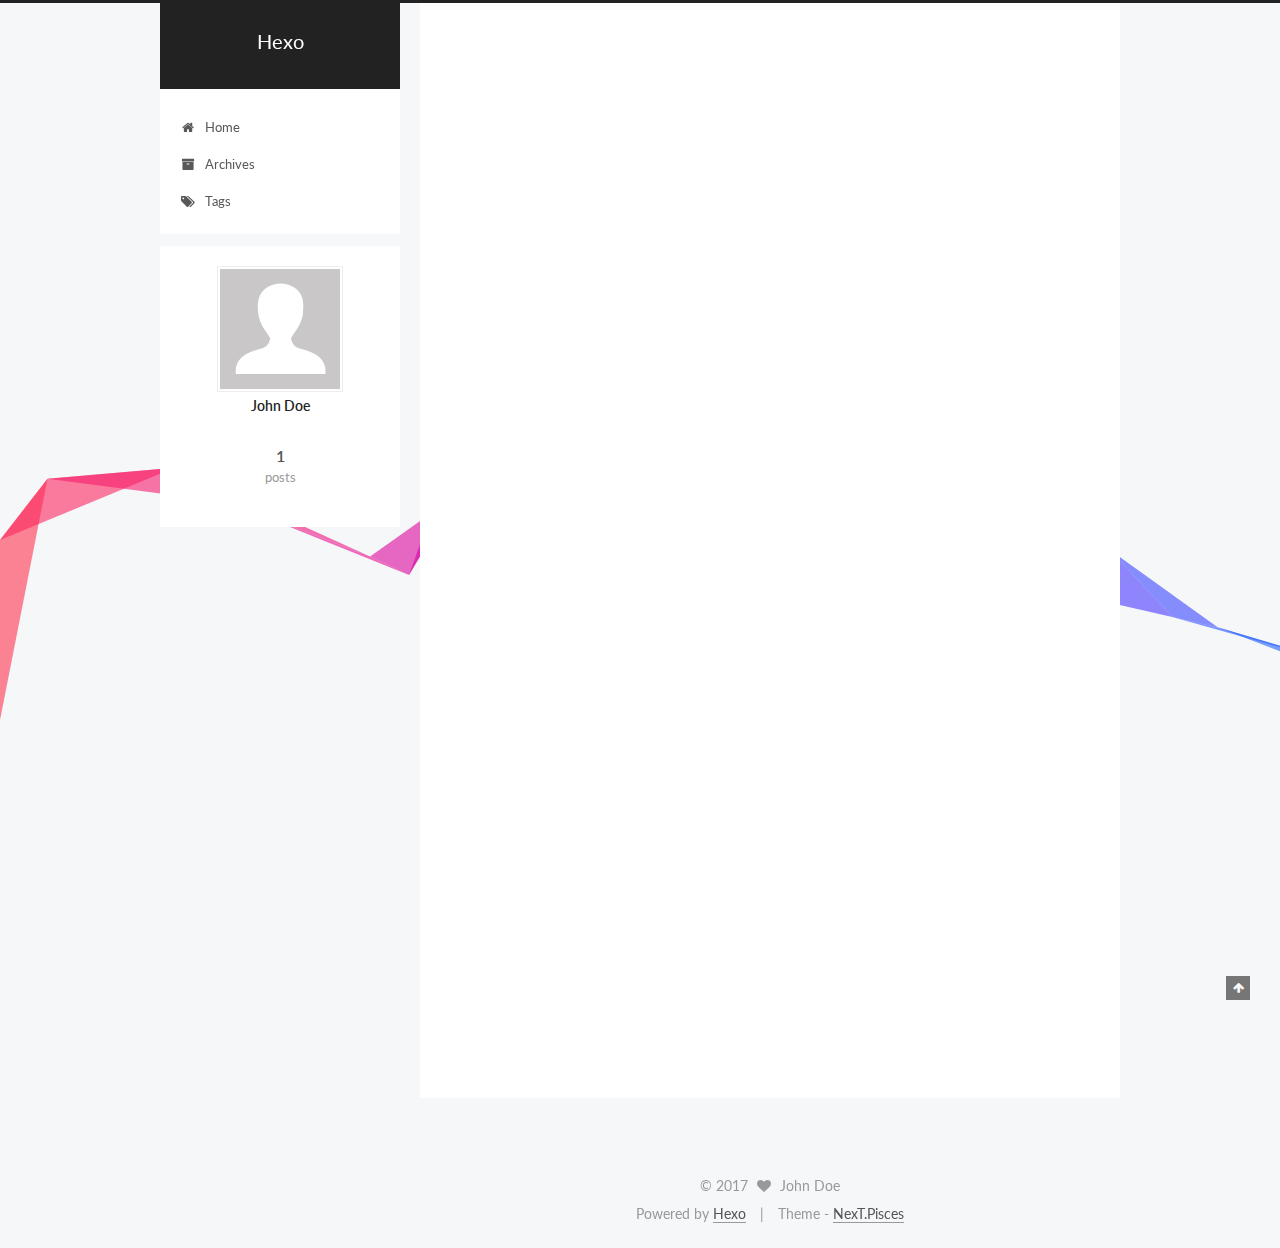
<file: index.html>
<!doctype html>



  


<html class="theme-next pisces use-motion" lang="">
<head>
  <meta charset="UTF-8"/>
<meta http-equiv="X-UA-Compatible" content="IE=edge" />
<meta name="viewport" content="width=device-width, initial-scale=1, maximum-scale=1"/>



<meta http-equiv="Cache-Control" content="no-transform" />
<meta http-equiv="Cache-Control" content="no-siteapp" />















  
  
  <link href="/lib/fancybox/source/jquery.fancybox.css?v=2.1.5" rel="stylesheet" type="text/css" />




  
  
  
  

  
    
    
  

  

  

  

  

  
    
    
    <link href="//fonts.googleapis.com/css?family=Lato:300,300italic,400,400italic,700,700italic&subset=latin,latin-ext" rel="stylesheet" type="text/css">
  






<link href="/lib/font-awesome/css/font-awesome.min.css?v=4.6.2" rel="stylesheet" type="text/css" />

<link href="/css/main.css?v=5.1.0" rel="stylesheet" type="text/css" />


  <meta name="keywords" content="Hexo, NexT" />








  <link rel="shortcut icon" type="image/x-icon" href="/favicon.ico?v=5.1.0" />






<meta property="og:type" content="website">
<meta property="og:title" content="Hexo">
<meta property="og:url" content="http://yoursite.com/index.html">
<meta property="og:site_name" content="Hexo">
<meta name="twitter:card" content="summary">
<meta name="twitter:title" content="Hexo">



<script type="text/javascript" id="hexo.configurations">
  var NexT = window.NexT || {};
  var CONFIG = {
    root: '/',
    scheme: 'Pisces',
    sidebar: {"position":"left","display":"post","offset":12,"offset_float":0,"b2t":false,"scrollpercent":false},
    fancybox: true,
    motion: true,
    duoshuo: {
      userId: '0',
      author: 'Author'
    },
    algolia: {
      applicationID: '',
      apiKey: '',
      indexName: '',
      hits: {"per_page":10},
      labels: {"input_placeholder":"Search for Posts","hits_empty":"We didn't find any results for the search: ${query}","hits_stats":"${hits} results found in ${time} ms"}
    }
  };
</script>



  <link rel="canonical" href="http://yoursite.com/"/>





  <title> Hexo </title>
</head>

<body itemscope itemtype="http://schema.org/WebPage" lang="">

  














  
  
    
  

  <div class="container sidebar-position-left 
   page-home 
 ">
    <div class="headband"></div>

    <header id="header" class="header" itemscope itemtype="http://schema.org/WPHeader">
      <div class="header-inner"><div class="site-brand-wrapper">
  <div class="site-meta ">
    

    <div class="custom-logo-site-title">
      <a href="/"  class="brand" rel="start">
        <span class="logo-line-before"><i></i></span>
        <span class="site-title">Hexo</span>
        <span class="logo-line-after"><i></i></span>
      </a>
    </div>
      
        <p class="site-subtitle"></p>
      
  </div>

  <div class="site-nav-toggle">
    <button>
      <span class="btn-bar"></span>
      <span class="btn-bar"></span>
      <span class="btn-bar"></span>
    </button>
  </div>
</div>

<nav class="site-nav">
  

  
    <ul id="menu" class="menu">
      
        
        <li class="menu-item menu-item-home">
          <a href="/" rel="section">
            
              <i class="menu-item-icon fa fa-fw fa-home"></i> <br />
            
            Home
          </a>
        </li>
      
        
        <li class="menu-item menu-item-archives">
          <a href="/archives" rel="section">
            
              <i class="menu-item-icon fa fa-fw fa-archive"></i> <br />
            
            Archives
          </a>
        </li>
      
        
        <li class="menu-item menu-item-tags">
          <a href="/tags" rel="section">
            
              <i class="menu-item-icon fa fa-fw fa-tags"></i> <br />
            
            Tags
          </a>
        </li>
      

      
    </ul>
  

  
</nav>



 </div>
    </header>

    <main id="main" class="main">
      <div class="main-inner">
        <div class="content-wrap">
          <div id="content" class="content">
            
  <section id="posts" class="posts-expand">
    
      

  

  
  
  

  <article class="post post-type-normal " itemscope itemtype="http://schema.org/Article">
    <link itemprop="mainEntityOfPage" href="http://yoursite.com/2017/04/12/hello-world/">

    <span hidden itemprop="author" itemscope itemtype="http://schema.org/Person">
      <meta itemprop="name" content="John Doe">
      <meta itemprop="description" content="">
      <meta itemprop="image" content="/images/avatar.gif">
    </span>

    <span hidden itemprop="publisher" itemscope itemtype="http://schema.org/Organization">
      <meta itemprop="name" content="Hexo">
    </span>

    
      <header class="post-header">

        
        
          <h1 class="post-title" itemprop="name headline">
            
            
              
                
                <a class="post-title-link" href="/2017/04/12/hello-world/" itemprop="url">
                  Hello World
                </a>
              
            
          </h1>
        

        <div class="post-meta">
          <span class="post-time">
            
              <span class="post-meta-item-icon">
                <i class="fa fa-calendar-o"></i>
              </span>
              
                <span class="post-meta-item-text">Posted on</span>
              
              <time title="Post created" itemprop="dateCreated datePublished" datetime="2017-04-12T09:07:16+08:00">
                2017-04-12
              </time>
            

            

            
          </span>

          

          
            
          

          
          

          

          

          

        </div>
      </header>
    


    <div class="post-body" itemprop="articleBody">

      
      

      
        
          
            <p>Welcome to <a href="https://hexo.io/" target="_blank" rel="external">Hexo</a>! This is your very first post. Check <a href="https://hexo.io/docs/" target="_blank" rel="external">documentation</a> for more info. If you get any problems when using Hexo, you can find the answer in <a href="https://hexo.io/docs/troubleshooting.html" target="_blank" rel="external">troubleshooting</a> or you can ask me on <a href="https://github.com/hexojs/hexo/issues" target="_blank" rel="external">GitHub</a>.</p>
<h2 id="Quick-Start"><a href="#Quick-Start" class="headerlink" title="Quick Start"></a>Quick Start</h2><h3 id="Create-a-new-post"><a href="#Create-a-new-post" class="headerlink" title="Create a new post"></a>Create a new post</h3><figure class="highlight bash"><table><tr><td class="gutter"><pre><div class="line">1</div></pre></td><td class="code"><pre><div class="line">$ hexo new <span class="string">"My New Post"</span></div></pre></td></tr></table></figure>
<p>More info: <a href="https://hexo.io/docs/writing.html" target="_blank" rel="external">Writing</a></p>
<h3 id="Run-server"><a href="#Run-server" class="headerlink" title="Run server"></a>Run server</h3><figure class="highlight bash"><table><tr><td class="gutter"><pre><div class="line">1</div></pre></td><td class="code"><pre><div class="line">$ hexo server</div></pre></td></tr></table></figure>
<p>More info: <a href="https://hexo.io/docs/server.html" target="_blank" rel="external">Server</a></p>
<h3 id="Generate-static-files"><a href="#Generate-static-files" class="headerlink" title="Generate static files"></a>Generate static files</h3><figure class="highlight bash"><table><tr><td class="gutter"><pre><div class="line">1</div></pre></td><td class="code"><pre><div class="line">$ hexo generate</div></pre></td></tr></table></figure>
<p>More info: <a href="https://hexo.io/docs/generating.html" target="_blank" rel="external">Generating</a></p>
<h3 id="Deploy-to-remote-sites"><a href="#Deploy-to-remote-sites" class="headerlink" title="Deploy to remote sites"></a>Deploy to remote sites</h3><figure class="highlight bash"><table><tr><td class="gutter"><pre><div class="line">1</div></pre></td><td class="code"><pre><div class="line">$ hexo deploy</div></pre></td></tr></table></figure>
<p>More info: <a href="https://hexo.io/docs/deployment.html" target="_blank" rel="external">Deployment</a></p>

          
        
      
    </div>

    <div>
      
    </div>

    <div>
      
    </div>

    <div>
      
    </div>

    <footer class="post-footer">
      

      

      

      
      
        <div class="post-eof"></div>
      
    </footer>
  </article>


    
  </section>

  


          </div>
          


          

        </div>
        
          
  
  <div class="sidebar-toggle">
    <div class="sidebar-toggle-line-wrap">
      <span class="sidebar-toggle-line sidebar-toggle-line-first"></span>
      <span class="sidebar-toggle-line sidebar-toggle-line-middle"></span>
      <span class="sidebar-toggle-line sidebar-toggle-line-last"></span>
    </div>
  </div>

  <aside id="sidebar" class="sidebar">
    <div class="sidebar-inner">

      

      

      <section class="site-overview sidebar-panel sidebar-panel-active">
        <div class="site-author motion-element" itemprop="author" itemscope itemtype="http://schema.org/Person">
          <img class="site-author-image" itemprop="image"
               src="/images/avatar.gif"
               alt="John Doe" />
          <p class="site-author-name" itemprop="name">John Doe</p>
           
              <p class="site-description motion-element" itemprop="description"></p>
          
        </div>
        <nav class="site-state motion-element">

          
            <div class="site-state-item site-state-posts">
              <a href="/archives">
                <span class="site-state-item-count">1</span>
                <span class="site-state-item-name">posts</span>
              </a>
            </div>
          

          

          

        </nav>

        

        <div class="links-of-author motion-element">
          
        </div>

        
        

        
        

        


      </section>

      

      

    </div>
  </aside>


        
      </div>
    </main>

    <footer id="footer" class="footer">
      <div class="footer-inner">
        <div class="copyright" >
  
  &copy; 
  <span itemprop="copyrightYear">2017</span>
  <span class="with-love">
    <i class="fa fa-heart"></i>
  </span>
  <span class="author" itemprop="copyrightHolder">John Doe</span>
</div>


<div class="powered-by">
  Powered by <a class="theme-link" href="https://hexo.io">Hexo</a>
</div>

<div class="theme-info">
  Theme -
  <a class="theme-link" href="https://github.com/iissnan/hexo-theme-next">
    NexT.Pisces
  </a>
</div>


        

        
      </div>
    </footer>

    
      <div class="back-to-top">
        <i class="fa fa-arrow-up"></i>
        
      </div>
    

  </div>

  

<script type="text/javascript">
  if (Object.prototype.toString.call(window.Promise) !== '[object Function]') {
    window.Promise = null;
  }
</script>









  






  



  
  <script type="text/javascript" src="/lib/jquery/index.js?v=2.1.3"></script>

  
  <script type="text/javascript" src="/lib/fastclick/lib/fastclick.min.js?v=1.0.6"></script>

  
  <script type="text/javascript" src="/lib/jquery_lazyload/jquery.lazyload.js?v=1.9.7"></script>

  
  <script type="text/javascript" src="/lib/velocity/velocity.min.js?v=1.2.1"></script>

  
  <script type="text/javascript" src="/lib/velocity/velocity.ui.min.js?v=1.2.1"></script>

  
  <script type="text/javascript" src="/lib/fancybox/source/jquery.fancybox.pack.js?v=2.1.5"></script>

  
  <script type="text/javascript" src="/lib/canvas-ribbon/canvas-ribbon.js"></script>


  


  <script type="text/javascript" src="/js/src/utils.js?v=5.1.0"></script>

  <script type="text/javascript" src="/js/src/motion.js?v=5.1.0"></script>



  
  


  <script type="text/javascript" src="/js/src/affix.js?v=5.1.0"></script>

  <script type="text/javascript" src="/js/src/schemes/pisces.js?v=5.1.0"></script>



  

  


  <script type="text/javascript" src="/js/src/bootstrap.js?v=5.1.0"></script>



  


  




	





  





  





  






  





  

  

  

  

  

</body>
</html>
</file>
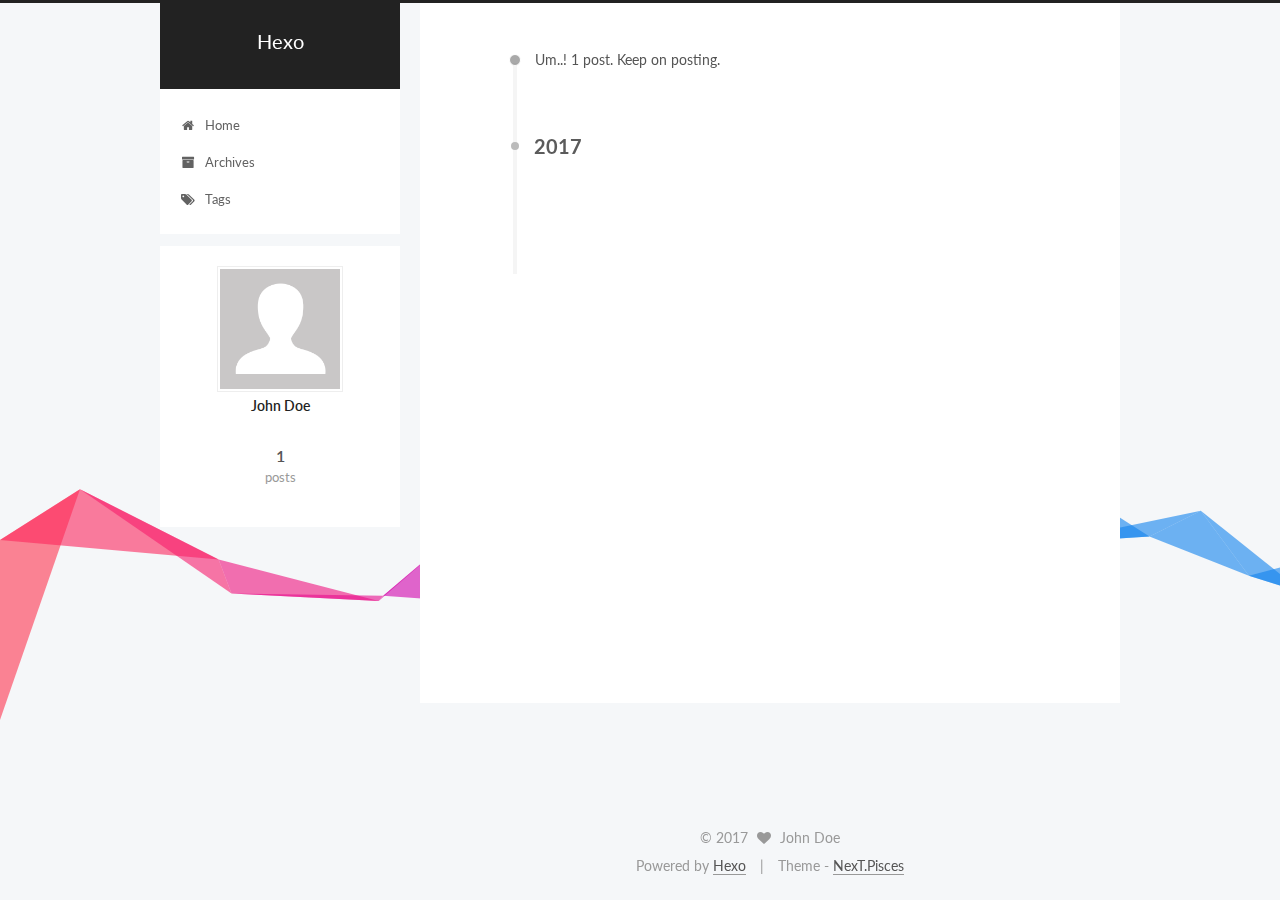
<file: archives/index.html>
<!doctype html>



  


<html class="theme-next pisces use-motion" lang="">
<head>
  <meta charset="UTF-8"/>
<meta http-equiv="X-UA-Compatible" content="IE=edge" />
<meta name="viewport" content="width=device-width, initial-scale=1, maximum-scale=1"/>



<meta http-equiv="Cache-Control" content="no-transform" />
<meta http-equiv="Cache-Control" content="no-siteapp" />















  
  
  <link href="/lib/fancybox/source/jquery.fancybox.css?v=2.1.5" rel="stylesheet" type="text/css" />




  
  
  
  

  
    
    
  

  

  

  

  

  
    
    
    <link href="//fonts.googleapis.com/css?family=Lato:300,300italic,400,400italic,700,700italic&subset=latin,latin-ext" rel="stylesheet" type="text/css">
  






<link href="/lib/font-awesome/css/font-awesome.min.css?v=4.6.2" rel="stylesheet" type="text/css" />

<link href="/css/main.css?v=5.1.0" rel="stylesheet" type="text/css" />


  <meta name="keywords" content="Hexo, NexT" />








  <link rel="shortcut icon" type="image/x-icon" href="/favicon.ico?v=5.1.0" />






<meta property="og:type" content="website">
<meta property="og:title" content="Hexo">
<meta property="og:url" content="http://yoursite.com/archives/index.html">
<meta property="og:site_name" content="Hexo">
<meta name="twitter:card" content="summary">
<meta name="twitter:title" content="Hexo">



<script type="text/javascript" id="hexo.configurations">
  var NexT = window.NexT || {};
  var CONFIG = {
    root: '/',
    scheme: 'Pisces',
    sidebar: {"position":"left","display":"post","offset":12,"offset_float":0,"b2t":false,"scrollpercent":false},
    fancybox: true,
    motion: true,
    duoshuo: {
      userId: '0',
      author: 'Author'
    },
    algolia: {
      applicationID: '',
      apiKey: '',
      indexName: '',
      hits: {"per_page":10},
      labels: {"input_placeholder":"Search for Posts","hits_empty":"We didn't find any results for the search: ${query}","hits_stats":"${hits} results found in ${time} ms"}
    }
  };
</script>



  <link rel="canonical" href="http://yoursite.com/archives/"/>





  <title> Archive | Hexo </title>
</head>

<body itemscope itemtype="http://schema.org/WebPage" lang="">

  














  
  
    
  

  <div class="container sidebar-position-left  page-archive  ">
    <div class="headband"></div>

    <header id="header" class="header" itemscope itemtype="http://schema.org/WPHeader">
      <div class="header-inner"><div class="site-brand-wrapper">
  <div class="site-meta ">
    

    <div class="custom-logo-site-title">
      <a href="/"  class="brand" rel="start">
        <span class="logo-line-before"><i></i></span>
        <span class="site-title">Hexo</span>
        <span class="logo-line-after"><i></i></span>
      </a>
    </div>
      
        <p class="site-subtitle"></p>
      
  </div>

  <div class="site-nav-toggle">
    <button>
      <span class="btn-bar"></span>
      <span class="btn-bar"></span>
      <span class="btn-bar"></span>
    </button>
  </div>
</div>

<nav class="site-nav">
  

  
    <ul id="menu" class="menu">
      
        
        <li class="menu-item menu-item-home">
          <a href="/" rel="section">
            
              <i class="menu-item-icon fa fa-fw fa-home"></i> <br />
            
            Home
          </a>
        </li>
      
        
        <li class="menu-item menu-item-archives">
          <a href="/archives" rel="section">
            
              <i class="menu-item-icon fa fa-fw fa-archive"></i> <br />
            
            Archives
          </a>
        </li>
      
        
        <li class="menu-item menu-item-tags">
          <a href="/tags" rel="section">
            
              <i class="menu-item-icon fa fa-fw fa-tags"></i> <br />
            
            Tags
          </a>
        </li>
      

      
    </ul>
  

  
</nav>



 </div>
    </header>

    <main id="main" class="main">
      <div class="main-inner">
        <div class="content-wrap">
          <div id="content" class="content">
            

  <section id="posts" class="posts-collapse">
    <span class="archive-move-on"></span>

    <span class="archive-page-counter">
      
      
      
        
      
      Um..! 1 post. Keep on posting.
    </span>

    

      
      
      

      
        
        <div class="collection-title">
          <h2 class="archive-year motion-element" id="archive-year-2017">2017</h2>
        </div>
      
      

      

  <article class="post post-type-normal" itemscope itemtype="http://schema.org/Article">
    <header class="post-header">

      <h1 class="post-title">
        
            <a class="post-title-link" href="/2017/04/12/hello-world/" itemprop="url">
              
                <span itemprop="name">Hello World</span>
              
            </a>
        
      </h1>

      <div class="post-meta">
        <time class="post-time" itemprop="dateCreated"
              datetime="2017-04-12T09:07:16+08:00"
              content="2017-04-12" >
          04-12
        </time>
      </div>

    </header>
  </article>



    

  </section>

  



          </div>
          


          

        </div>
        
          
  
  <div class="sidebar-toggle">
    <div class="sidebar-toggle-line-wrap">
      <span class="sidebar-toggle-line sidebar-toggle-line-first"></span>
      <span class="sidebar-toggle-line sidebar-toggle-line-middle"></span>
      <span class="sidebar-toggle-line sidebar-toggle-line-last"></span>
    </div>
  </div>

  <aside id="sidebar" class="sidebar">
    <div class="sidebar-inner">

      

      

      <section class="site-overview sidebar-panel sidebar-panel-active">
        <div class="site-author motion-element" itemprop="author" itemscope itemtype="http://schema.org/Person">
          <img class="site-author-image" itemprop="image"
               src="/images/avatar.gif"
               alt="John Doe" />
          <p class="site-author-name" itemprop="name">John Doe</p>
           
              <p class="site-description motion-element" itemprop="description"></p>
          
        </div>
        <nav class="site-state motion-element">

          
            <div class="site-state-item site-state-posts">
              <a href="/archives">
                <span class="site-state-item-count">1</span>
                <span class="site-state-item-name">posts</span>
              </a>
            </div>
          

          

          

        </nav>

        

        <div class="links-of-author motion-element">
          
        </div>

        
        

        
        

        


      </section>

      

      

    </div>
  </aside>


        
      </div>
    </main>

    <footer id="footer" class="footer">
      <div class="footer-inner">
        <div class="copyright" >
  
  &copy; 
  <span itemprop="copyrightYear">2017</span>
  <span class="with-love">
    <i class="fa fa-heart"></i>
  </span>
  <span class="author" itemprop="copyrightHolder">John Doe</span>
</div>


<div class="powered-by">
  Powered by <a class="theme-link" href="https://hexo.io">Hexo</a>
</div>

<div class="theme-info">
  Theme -
  <a class="theme-link" href="https://github.com/iissnan/hexo-theme-next">
    NexT.Pisces
  </a>
</div>


        

        
      </div>
    </footer>

    
      <div class="back-to-top">
        <i class="fa fa-arrow-up"></i>
        
      </div>
    

  </div>

  

<script type="text/javascript">
  if (Object.prototype.toString.call(window.Promise) !== '[object Function]') {
    window.Promise = null;
  }
</script>









  






  



  
  <script type="text/javascript" src="/lib/jquery/index.js?v=2.1.3"></script>

  
  <script type="text/javascript" src="/lib/fastclick/lib/fastclick.min.js?v=1.0.6"></script>

  
  <script type="text/javascript" src="/lib/jquery_lazyload/jquery.lazyload.js?v=1.9.7"></script>

  
  <script type="text/javascript" src="/lib/velocity/velocity.min.js?v=1.2.1"></script>

  
  <script type="text/javascript" src="/lib/velocity/velocity.ui.min.js?v=1.2.1"></script>

  
  <script type="text/javascript" src="/lib/fancybox/source/jquery.fancybox.pack.js?v=2.1.5"></script>

  
  <script type="text/javascript" src="/lib/canvas-ribbon/canvas-ribbon.js"></script>


  


  <script type="text/javascript" src="/js/src/utils.js?v=5.1.0"></script>

  <script type="text/javascript" src="/js/src/motion.js?v=5.1.0"></script>



  
  


  <script type="text/javascript" src="/js/src/affix.js?v=5.1.0"></script>

  <script type="text/javascript" src="/js/src/schemes/pisces.js?v=5.1.0"></script>



  
  
    <script type="text/javascript" id="motion.page.archive">
      $('.archive-year').velocity('transition.slideLeftIn');
    </script>
  


  


  <script type="text/javascript" src="/js/src/bootstrap.js?v=5.1.0"></script>



  


  




	





  





  





  






  





  

  

  

  

  

</body>
</html>
</file>
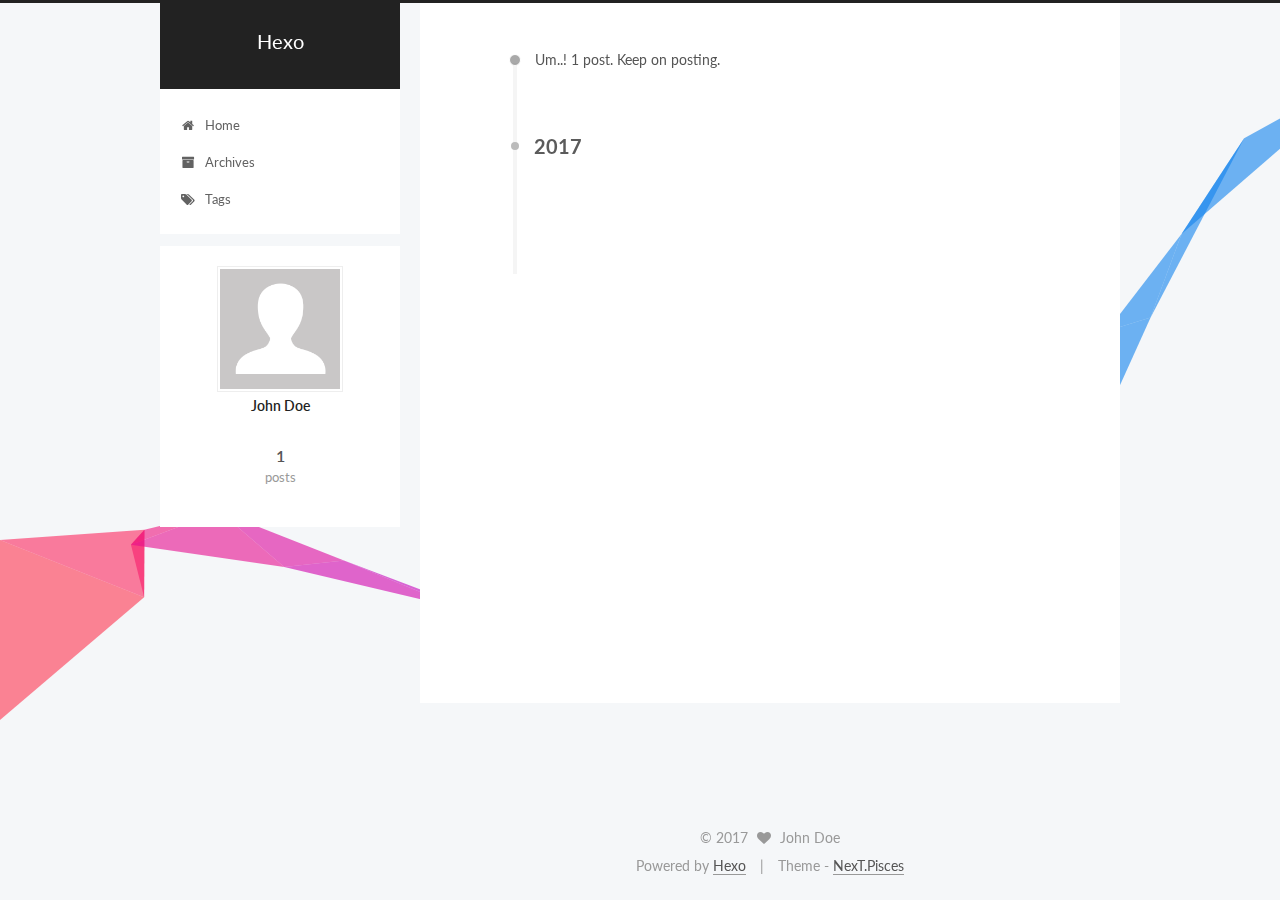
<file: archives/2017/index.html>
<!doctype html>



  


<html class="theme-next pisces use-motion" lang="">
<head>
  <meta charset="UTF-8"/>
<meta http-equiv="X-UA-Compatible" content="IE=edge" />
<meta name="viewport" content="width=device-width, initial-scale=1, maximum-scale=1"/>



<meta http-equiv="Cache-Control" content="no-transform" />
<meta http-equiv="Cache-Control" content="no-siteapp" />















  
  
  <link href="/lib/fancybox/source/jquery.fancybox.css?v=2.1.5" rel="stylesheet" type="text/css" />




  
  
  
  

  
    
    
  

  

  

  

  

  
    
    
    <link href="//fonts.googleapis.com/css?family=Lato:300,300italic,400,400italic,700,700italic&subset=latin,latin-ext" rel="stylesheet" type="text/css">
  






<link href="/lib/font-awesome/css/font-awesome.min.css?v=4.6.2" rel="stylesheet" type="text/css" />

<link href="/css/main.css?v=5.1.0" rel="stylesheet" type="text/css" />


  <meta name="keywords" content="Hexo, NexT" />








  <link rel="shortcut icon" type="image/x-icon" href="/favicon.ico?v=5.1.0" />






<meta property="og:type" content="website">
<meta property="og:title" content="Hexo">
<meta property="og:url" content="http://yoursite.com/archives/2017/index.html">
<meta property="og:site_name" content="Hexo">
<meta name="twitter:card" content="summary">
<meta name="twitter:title" content="Hexo">



<script type="text/javascript" id="hexo.configurations">
  var NexT = window.NexT || {};
  var CONFIG = {
    root: '/',
    scheme: 'Pisces',
    sidebar: {"position":"left","display":"post","offset":12,"offset_float":0,"b2t":false,"scrollpercent":false},
    fancybox: true,
    motion: true,
    duoshuo: {
      userId: '0',
      author: 'Author'
    },
    algolia: {
      applicationID: '',
      apiKey: '',
      indexName: '',
      hits: {"per_page":10},
      labels: {"input_placeholder":"Search for Posts","hits_empty":"We didn't find any results for the search: ${query}","hits_stats":"${hits} results found in ${time} ms"}
    }
  };
</script>



  <link rel="canonical" href="http://yoursite.com/archives/2017/"/>





  <title> Archive | Hexo </title>
</head>

<body itemscope itemtype="http://schema.org/WebPage" lang="">

  














  
  
    
  

  <div class="container sidebar-position-left  page-archive  ">
    <div class="headband"></div>

    <header id="header" class="header" itemscope itemtype="http://schema.org/WPHeader">
      <div class="header-inner"><div class="site-brand-wrapper">
  <div class="site-meta ">
    

    <div class="custom-logo-site-title">
      <a href="/"  class="brand" rel="start">
        <span class="logo-line-before"><i></i></span>
        <span class="site-title">Hexo</span>
        <span class="logo-line-after"><i></i></span>
      </a>
    </div>
      
        <p class="site-subtitle"></p>
      
  </div>

  <div class="site-nav-toggle">
    <button>
      <span class="btn-bar"></span>
      <span class="btn-bar"></span>
      <span class="btn-bar"></span>
    </button>
  </div>
</div>

<nav class="site-nav">
  

  
    <ul id="menu" class="menu">
      
        
        <li class="menu-item menu-item-home">
          <a href="/" rel="section">
            
              <i class="menu-item-icon fa fa-fw fa-home"></i> <br />
            
            Home
          </a>
        </li>
      
        
        <li class="menu-item menu-item-archives">
          <a href="/archives" rel="section">
            
              <i class="menu-item-icon fa fa-fw fa-archive"></i> <br />
            
            Archives
          </a>
        </li>
      
        
        <li class="menu-item menu-item-tags">
          <a href="/tags" rel="section">
            
              <i class="menu-item-icon fa fa-fw fa-tags"></i> <br />
            
            Tags
          </a>
        </li>
      

      
    </ul>
  

  
</nav>



 </div>
    </header>

    <main id="main" class="main">
      <div class="main-inner">
        <div class="content-wrap">
          <div id="content" class="content">
            

  <section id="posts" class="posts-collapse">
    <span class="archive-move-on"></span>

    <span class="archive-page-counter">
      
      
      
        
      
      Um..! 1 post. Keep on posting.
    </span>

    

      
      
      

      
        
        <div class="collection-title">
          <h2 class="archive-year motion-element" id="archive-year-2017">2017</h2>
        </div>
      
      

      

  <article class="post post-type-normal" itemscope itemtype="http://schema.org/Article">
    <header class="post-header">

      <h1 class="post-title">
        
            <a class="post-title-link" href="/2017/04/12/hello-world/" itemprop="url">
              
                <span itemprop="name">Hello World</span>
              
            </a>
        
      </h1>

      <div class="post-meta">
        <time class="post-time" itemprop="dateCreated"
              datetime="2017-04-12T09:07:16+08:00"
              content="2017-04-12" >
          04-12
        </time>
      </div>

    </header>
  </article>



    

  </section>

  



          </div>
          


          

        </div>
        
          
  
  <div class="sidebar-toggle">
    <div class="sidebar-toggle-line-wrap">
      <span class="sidebar-toggle-line sidebar-toggle-line-first"></span>
      <span class="sidebar-toggle-line sidebar-toggle-line-middle"></span>
      <span class="sidebar-toggle-line sidebar-toggle-line-last"></span>
    </div>
  </div>

  <aside id="sidebar" class="sidebar">
    <div class="sidebar-inner">

      

      

      <section class="site-overview sidebar-panel sidebar-panel-active">
        <div class="site-author motion-element" itemprop="author" itemscope itemtype="http://schema.org/Person">
          <img class="site-author-image" itemprop="image"
               src="/images/avatar.gif"
               alt="John Doe" />
          <p class="site-author-name" itemprop="name">John Doe</p>
           
              <p class="site-description motion-element" itemprop="description"></p>
          
        </div>
        <nav class="site-state motion-element">

          
            <div class="site-state-item site-state-posts">
              <a href="/archives">
                <span class="site-state-item-count">1</span>
                <span class="site-state-item-name">posts</span>
              </a>
            </div>
          

          

          

        </nav>

        

        <div class="links-of-author motion-element">
          
        </div>

        
        

        
        

        


      </section>

      

      

    </div>
  </aside>


        
      </div>
    </main>

    <footer id="footer" class="footer">
      <div class="footer-inner">
        <div class="copyright" >
  
  &copy; 
  <span itemprop="copyrightYear">2017</span>
  <span class="with-love">
    <i class="fa fa-heart"></i>
  </span>
  <span class="author" itemprop="copyrightHolder">John Doe</span>
</div>


<div class="powered-by">
  Powered by <a class="theme-link" href="https://hexo.io">Hexo</a>
</div>

<div class="theme-info">
  Theme -
  <a class="theme-link" href="https://github.com/iissnan/hexo-theme-next">
    NexT.Pisces
  </a>
</div>


        

        
      </div>
    </footer>

    
      <div class="back-to-top">
        <i class="fa fa-arrow-up"></i>
        
      </div>
    

  </div>

  

<script type="text/javascript">
  if (Object.prototype.toString.call(window.Promise) !== '[object Function]') {
    window.Promise = null;
  }
</script>









  






  



  
  <script type="text/javascript" src="/lib/jquery/index.js?v=2.1.3"></script>

  
  <script type="text/javascript" src="/lib/fastclick/lib/fastclick.min.js?v=1.0.6"></script>

  
  <script type="text/javascript" src="/lib/jquery_lazyload/jquery.lazyload.js?v=1.9.7"></script>

  
  <script type="text/javascript" src="/lib/velocity/velocity.min.js?v=1.2.1"></script>

  
  <script type="text/javascript" src="/lib/velocity/velocity.ui.min.js?v=1.2.1"></script>

  
  <script type="text/javascript" src="/lib/fancybox/source/jquery.fancybox.pack.js?v=2.1.5"></script>

  
  <script type="text/javascript" src="/lib/canvas-ribbon/canvas-ribbon.js"></script>


  


  <script type="text/javascript" src="/js/src/utils.js?v=5.1.0"></script>

  <script type="text/javascript" src="/js/src/motion.js?v=5.1.0"></script>



  
  


  <script type="text/javascript" src="/js/src/affix.js?v=5.1.0"></script>

  <script type="text/javascript" src="/js/src/schemes/pisces.js?v=5.1.0"></script>



  
  
    <script type="text/javascript" id="motion.page.archive">
      $('.archive-year').velocity('transition.slideLeftIn');
    </script>
  


  


  <script type="text/javascript" src="/js/src/bootstrap.js?v=5.1.0"></script>



  


  




	





  





  





  






  





  

  

  

  

  

</body>
</html>
</file>
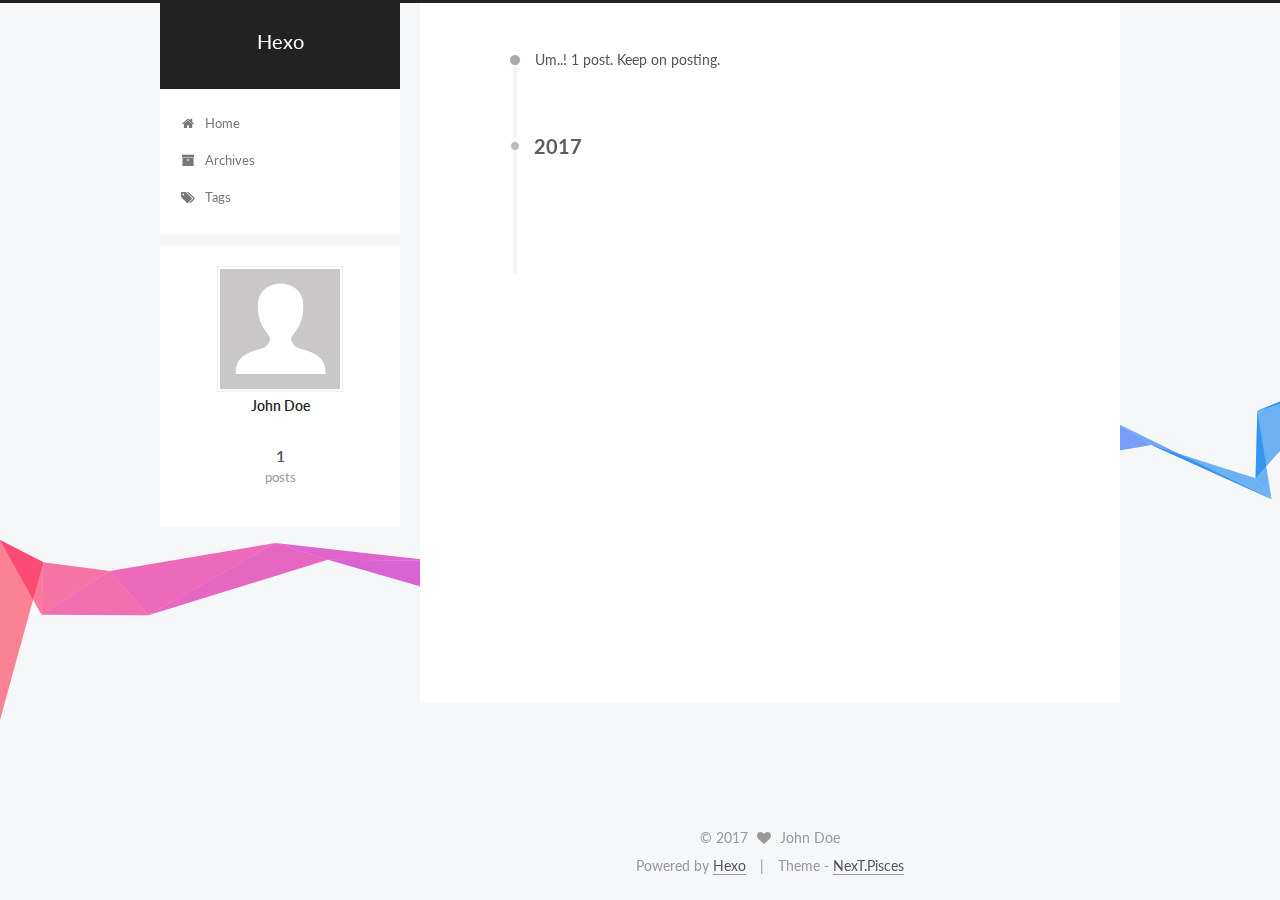
<file: archives/2017/04/index.html>
<!doctype html>



  


<html class="theme-next pisces use-motion" lang="">
<head>
  <meta charset="UTF-8"/>
<meta http-equiv="X-UA-Compatible" content="IE=edge" />
<meta name="viewport" content="width=device-width, initial-scale=1, maximum-scale=1"/>



<meta http-equiv="Cache-Control" content="no-transform" />
<meta http-equiv="Cache-Control" content="no-siteapp" />















  
  
  <link href="/lib/fancybox/source/jquery.fancybox.css?v=2.1.5" rel="stylesheet" type="text/css" />




  
  
  
  

  
    
    
  

  

  

  

  

  
    
    
    <link href="//fonts.googleapis.com/css?family=Lato:300,300italic,400,400italic,700,700italic&subset=latin,latin-ext" rel="stylesheet" type="text/css">
  






<link href="/lib/font-awesome/css/font-awesome.min.css?v=4.6.2" rel="stylesheet" type="text/css" />

<link href="/css/main.css?v=5.1.0" rel="stylesheet" type="text/css" />


  <meta name="keywords" content="Hexo, NexT" />








  <link rel="shortcut icon" type="image/x-icon" href="/favicon.ico?v=5.1.0" />






<meta property="og:type" content="website">
<meta property="og:title" content="Hexo">
<meta property="og:url" content="http://yoursite.com/archives/2017/04/index.html">
<meta property="og:site_name" content="Hexo">
<meta name="twitter:card" content="summary">
<meta name="twitter:title" content="Hexo">



<script type="text/javascript" id="hexo.configurations">
  var NexT = window.NexT || {};
  var CONFIG = {
    root: '/',
    scheme: 'Pisces',
    sidebar: {"position":"left","display":"post","offset":12,"offset_float":0,"b2t":false,"scrollpercent":false},
    fancybox: true,
    motion: true,
    duoshuo: {
      userId: '0',
      author: 'Author'
    },
    algolia: {
      applicationID: '',
      apiKey: '',
      indexName: '',
      hits: {"per_page":10},
      labels: {"input_placeholder":"Search for Posts","hits_empty":"We didn't find any results for the search: ${query}","hits_stats":"${hits} results found in ${time} ms"}
    }
  };
</script>



  <link rel="canonical" href="http://yoursite.com/archives/2017/04/"/>





  <title> Archive | Hexo </title>
</head>

<body itemscope itemtype="http://schema.org/WebPage" lang="">

  














  
  
    
  

  <div class="container sidebar-position-left  page-archive  ">
    <div class="headband"></div>

    <header id="header" class="header" itemscope itemtype="http://schema.org/WPHeader">
      <div class="header-inner"><div class="site-brand-wrapper">
  <div class="site-meta ">
    

    <div class="custom-logo-site-title">
      <a href="/"  class="brand" rel="start">
        <span class="logo-line-before"><i></i></span>
        <span class="site-title">Hexo</span>
        <span class="logo-line-after"><i></i></span>
      </a>
    </div>
      
        <p class="site-subtitle"></p>
      
  </div>

  <div class="site-nav-toggle">
    <button>
      <span class="btn-bar"></span>
      <span class="btn-bar"></span>
      <span class="btn-bar"></span>
    </button>
  </div>
</div>

<nav class="site-nav">
  

  
    <ul id="menu" class="menu">
      
        
        <li class="menu-item menu-item-home">
          <a href="/" rel="section">
            
              <i class="menu-item-icon fa fa-fw fa-home"></i> <br />
            
            Home
          </a>
        </li>
      
        
        <li class="menu-item menu-item-archives">
          <a href="/archives" rel="section">
            
              <i class="menu-item-icon fa fa-fw fa-archive"></i> <br />
            
            Archives
          </a>
        </li>
      
        
        <li class="menu-item menu-item-tags">
          <a href="/tags" rel="section">
            
              <i class="menu-item-icon fa fa-fw fa-tags"></i> <br />
            
            Tags
          </a>
        </li>
      

      
    </ul>
  

  
</nav>



 </div>
    </header>

    <main id="main" class="main">
      <div class="main-inner">
        <div class="content-wrap">
          <div id="content" class="content">
            

  <section id="posts" class="posts-collapse">
    <span class="archive-move-on"></span>

    <span class="archive-page-counter">
      
      
      
        
      
      Um..! 1 post. Keep on posting.
    </span>

    

      
      
      

      
        
        <div class="collection-title">
          <h2 class="archive-year motion-element" id="archive-year-2017">2017</h2>
        </div>
      
      

      

  <article class="post post-type-normal" itemscope itemtype="http://schema.org/Article">
    <header class="post-header">

      <h1 class="post-title">
        
            <a class="post-title-link" href="/2017/04/12/hello-world/" itemprop="url">
              
                <span itemprop="name">Hello World</span>
              
            </a>
        
      </h1>

      <div class="post-meta">
        <time class="post-time" itemprop="dateCreated"
              datetime="2017-04-12T09:07:16+08:00"
              content="2017-04-12" >
          04-12
        </time>
      </div>

    </header>
  </article>



    

  </section>

  



          </div>
          


          

        </div>
        
          
  
  <div class="sidebar-toggle">
    <div class="sidebar-toggle-line-wrap">
      <span class="sidebar-toggle-line sidebar-toggle-line-first"></span>
      <span class="sidebar-toggle-line sidebar-toggle-line-middle"></span>
      <span class="sidebar-toggle-line sidebar-toggle-line-last"></span>
    </div>
  </div>

  <aside id="sidebar" class="sidebar">
    <div class="sidebar-inner">

      

      

      <section class="site-overview sidebar-panel sidebar-panel-active">
        <div class="site-author motion-element" itemprop="author" itemscope itemtype="http://schema.org/Person">
          <img class="site-author-image" itemprop="image"
               src="/images/avatar.gif"
               alt="John Doe" />
          <p class="site-author-name" itemprop="name">John Doe</p>
           
              <p class="site-description motion-element" itemprop="description"></p>
          
        </div>
        <nav class="site-state motion-element">

          
            <div class="site-state-item site-state-posts">
              <a href="/archives">
                <span class="site-state-item-count">1</span>
                <span class="site-state-item-name">posts</span>
              </a>
            </div>
          

          

          

        </nav>

        

        <div class="links-of-author motion-element">
          
        </div>

        
        

        
        

        


      </section>

      

      

    </div>
  </aside>


        
      </div>
    </main>

    <footer id="footer" class="footer">
      <div class="footer-inner">
        <div class="copyright" >
  
  &copy; 
  <span itemprop="copyrightYear">2017</span>
  <span class="with-love">
    <i class="fa fa-heart"></i>
  </span>
  <span class="author" itemprop="copyrightHolder">John Doe</span>
</div>


<div class="powered-by">
  Powered by <a class="theme-link" href="https://hexo.io">Hexo</a>
</div>

<div class="theme-info">
  Theme -
  <a class="theme-link" href="https://github.com/iissnan/hexo-theme-next">
    NexT.Pisces
  </a>
</div>


        

        
      </div>
    </footer>

    
      <div class="back-to-top">
        <i class="fa fa-arrow-up"></i>
        
      </div>
    

  </div>

  

<script type="text/javascript">
  if (Object.prototype.toString.call(window.Promise) !== '[object Function]') {
    window.Promise = null;
  }
</script>









  






  



  
  <script type="text/javascript" src="/lib/jquery/index.js?v=2.1.3"></script>

  
  <script type="text/javascript" src="/lib/fastclick/lib/fastclick.min.js?v=1.0.6"></script>

  
  <script type="text/javascript" src="/lib/jquery_lazyload/jquery.lazyload.js?v=1.9.7"></script>

  
  <script type="text/javascript" src="/lib/velocity/velocity.min.js?v=1.2.1"></script>

  
  <script type="text/javascript" src="/lib/velocity/velocity.ui.min.js?v=1.2.1"></script>

  
  <script type="text/javascript" src="/lib/fancybox/source/jquery.fancybox.pack.js?v=2.1.5"></script>

  
  <script type="text/javascript" src="/lib/canvas-ribbon/canvas-ribbon.js"></script>


  


  <script type="text/javascript" src="/js/src/utils.js?v=5.1.0"></script>

  <script type="text/javascript" src="/js/src/motion.js?v=5.1.0"></script>



  
  


  <script type="text/javascript" src="/js/src/affix.js?v=5.1.0"></script>

  <script type="text/javascript" src="/js/src/schemes/pisces.js?v=5.1.0"></script>



  
  
    <script type="text/javascript" id="motion.page.archive">
      $('.archive-year').velocity('transition.slideLeftIn');
    </script>
  


  


  <script type="text/javascript" src="/js/src/bootstrap.js?v=5.1.0"></script>



  


  




	





  





  





  






  





  

  

  

  

  

</body>
</html>
</file>
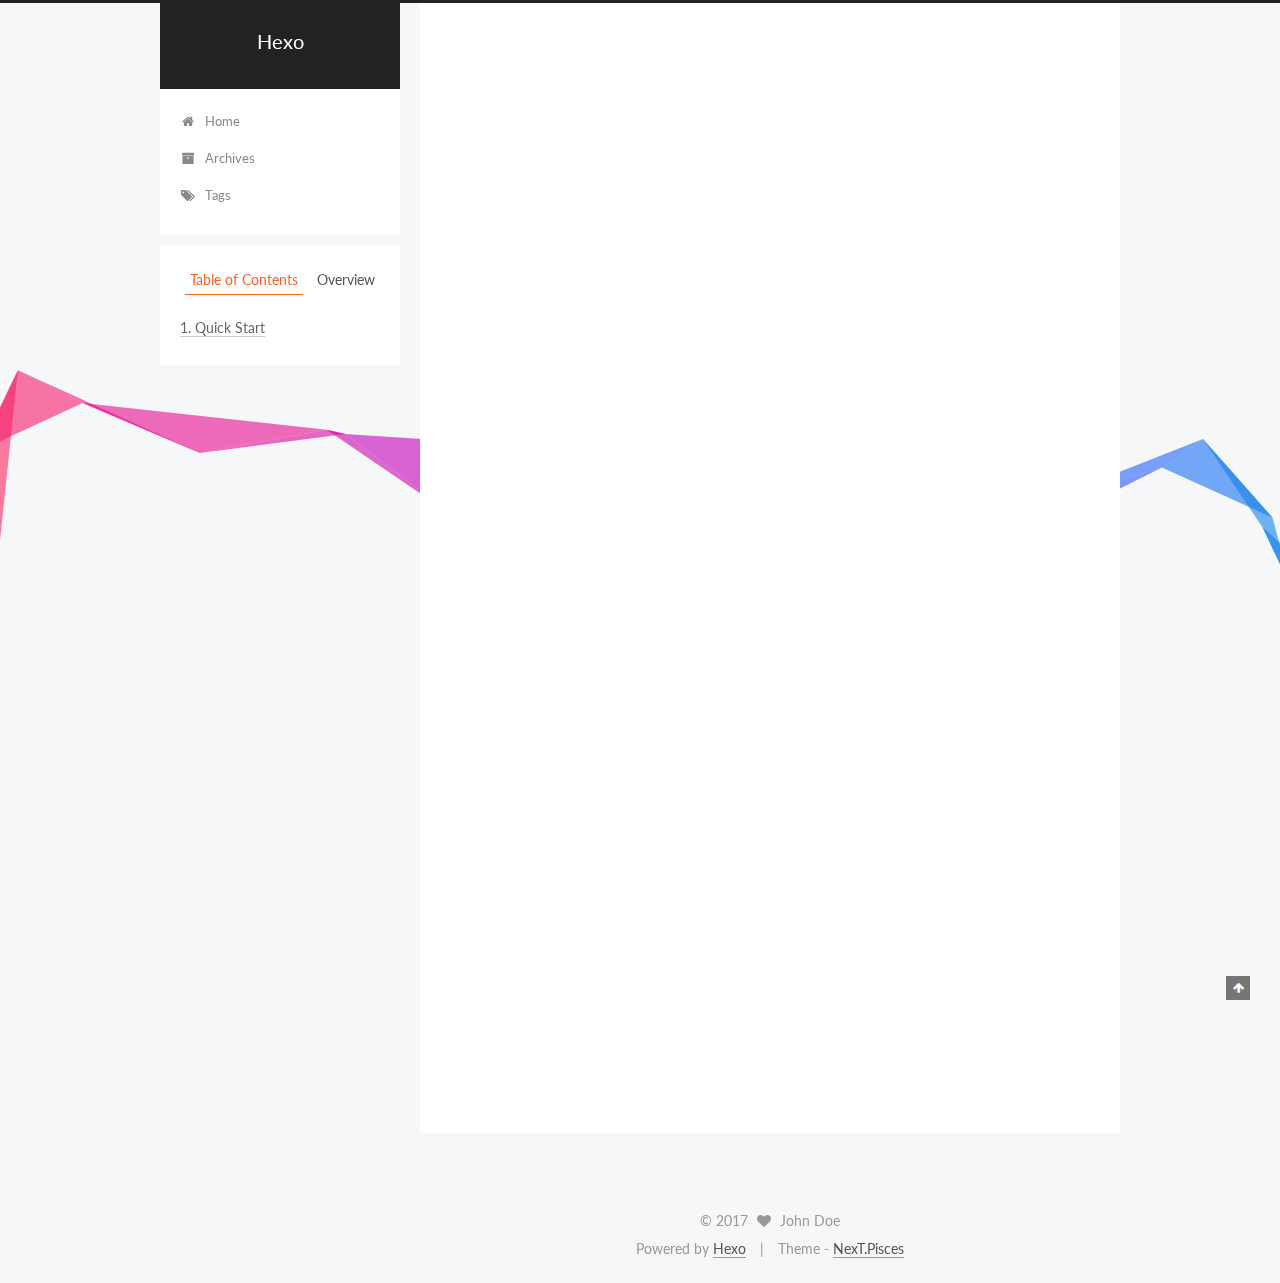
<file: 2017/04/12/hello-world/index.html>
<!doctype html>



  


<html class="theme-next pisces use-motion" lang="">
<head>
  <meta charset="UTF-8"/>
<meta http-equiv="X-UA-Compatible" content="IE=edge" />
<meta name="viewport" content="width=device-width, initial-scale=1, maximum-scale=1"/>



<meta http-equiv="Cache-Control" content="no-transform" />
<meta http-equiv="Cache-Control" content="no-siteapp" />















  
  
  <link href="/lib/fancybox/source/jquery.fancybox.css?v=2.1.5" rel="stylesheet" type="text/css" />




  
  
  
  

  
    
    
  

  

  

  

  

  
    
    
    <link href="//fonts.googleapis.com/css?family=Lato:300,300italic,400,400italic,700,700italic&subset=latin,latin-ext" rel="stylesheet" type="text/css">
  






<link href="/lib/font-awesome/css/font-awesome.min.css?v=4.6.2" rel="stylesheet" type="text/css" />

<link href="/css/main.css?v=5.1.0" rel="stylesheet" type="text/css" />


  <meta name="keywords" content="Hexo, NexT" />








  <link rel="shortcut icon" type="image/x-icon" href="/favicon.ico?v=5.1.0" />






<meta name="description" content="Welcome to Hexo! This is your very first post. Check documentation for more info. If you get any problems when using Hexo, you can find the answer in troubleshooting or you can ask me on GitHub. Quick">
<meta name="keywords">
<meta property="og:type" content="article">
<meta property="og:title" content="Hello World">
<meta property="og:url" content="http://yoursite.com/2017/04/12/hello-world/index.html">
<meta property="og:site_name" content="Hexo">
<meta property="og:description" content="Welcome to Hexo! This is your very first post. Check documentation for more info. If you get any problems when using Hexo, you can find the answer in troubleshooting or you can ask me on GitHub. Quick">
<meta property="og:updated_time" content="2017-04-12T01:07:16.674Z">
<meta name="twitter:card" content="summary">
<meta name="twitter:title" content="Hello World">
<meta name="twitter:description" content="Welcome to Hexo! This is your very first post. Check documentation for more info. If you get any problems when using Hexo, you can find the answer in troubleshooting or you can ask me on GitHub. Quick">



<script type="text/javascript" id="hexo.configurations">
  var NexT = window.NexT || {};
  var CONFIG = {
    root: '/',
    scheme: 'Pisces',
    sidebar: {"position":"left","display":"post","offset":12,"offset_float":0,"b2t":false,"scrollpercent":false},
    fancybox: true,
    motion: true,
    duoshuo: {
      userId: '0',
      author: 'Author'
    },
    algolia: {
      applicationID: '',
      apiKey: '',
      indexName: '',
      hits: {"per_page":10},
      labels: {"input_placeholder":"Search for Posts","hits_empty":"We didn't find any results for the search: ${query}","hits_stats":"${hits} results found in ${time} ms"}
    }
  };
</script>



  <link rel="canonical" href="http://yoursite.com/2017/04/12/hello-world/"/>





  <title> Hello World | Hexo </title>
</head>

<body itemscope itemtype="http://schema.org/WebPage" lang="">

  














  
  
    
  

  <div class="container sidebar-position-left page-post-detail ">
    <div class="headband"></div>

    <header id="header" class="header" itemscope itemtype="http://schema.org/WPHeader">
      <div class="header-inner"><div class="site-brand-wrapper">
  <div class="site-meta ">
    

    <div class="custom-logo-site-title">
      <a href="/"  class="brand" rel="start">
        <span class="logo-line-before"><i></i></span>
        <span class="site-title">Hexo</span>
        <span class="logo-line-after"><i></i></span>
      </a>
    </div>
      
        <p class="site-subtitle"></p>
      
  </div>

  <div class="site-nav-toggle">
    <button>
      <span class="btn-bar"></span>
      <span class="btn-bar"></span>
      <span class="btn-bar"></span>
    </button>
  </div>
</div>

<nav class="site-nav">
  

  
    <ul id="menu" class="menu">
      
        
        <li class="menu-item menu-item-home">
          <a href="/" rel="section">
            
              <i class="menu-item-icon fa fa-fw fa-home"></i> <br />
            
            Home
          </a>
        </li>
      
        
        <li class="menu-item menu-item-archives">
          <a href="/archives" rel="section">
            
              <i class="menu-item-icon fa fa-fw fa-archive"></i> <br />
            
            Archives
          </a>
        </li>
      
        
        <li class="menu-item menu-item-tags">
          <a href="/tags" rel="section">
            
              <i class="menu-item-icon fa fa-fw fa-tags"></i> <br />
            
            Tags
          </a>
        </li>
      

      
    </ul>
  

  
</nav>



 </div>
    </header>

    <main id="main" class="main">
      <div class="main-inner">
        <div class="content-wrap">
          <div id="content" class="content">
            

  <div id="posts" class="posts-expand">
    

  

  
  
  

  <article class="post post-type-normal " itemscope itemtype="http://schema.org/Article">
    <link itemprop="mainEntityOfPage" href="http://yoursite.com/2017/04/12/hello-world/">

    <span hidden itemprop="author" itemscope itemtype="http://schema.org/Person">
      <meta itemprop="name" content="John Doe">
      <meta itemprop="description" content="">
      <meta itemprop="image" content="/images/avatar.gif">
    </span>

    <span hidden itemprop="publisher" itemscope itemtype="http://schema.org/Organization">
      <meta itemprop="name" content="Hexo">
    </span>

    
      <header class="post-header">

        
        
          <h1 class="post-title" itemprop="name headline">
            
            
              
                Hello World
              
            
          </h1>
        

        <div class="post-meta">
          <span class="post-time">
            
              <span class="post-meta-item-icon">
                <i class="fa fa-calendar-o"></i>
              </span>
              
                <span class="post-meta-item-text">Posted on</span>
              
              <time title="Post created" itemprop="dateCreated datePublished" datetime="2017-04-12T09:07:16+08:00">
                2017-04-12
              </time>
            

            

            
          </span>

          

          
            
          

          
          

          

          

          

        </div>
      </header>
    


    <div class="post-body" itemprop="articleBody">

      
      

      
        <p>Welcome to <a href="https://hexo.io/" target="_blank" rel="external">Hexo</a>! This is your very first post. Check <a href="https://hexo.io/docs/" target="_blank" rel="external">documentation</a> for more info. If you get any problems when using Hexo, you can find the answer in <a href="https://hexo.io/docs/troubleshooting.html" target="_blank" rel="external">troubleshooting</a> or you can ask me on <a href="https://github.com/hexojs/hexo/issues" target="_blank" rel="external">GitHub</a>.</p>
<h2 id="Quick-Start"><a href="#Quick-Start" class="headerlink" title="Quick Start"></a>Quick Start</h2><h3 id="Create-a-new-post"><a href="#Create-a-new-post" class="headerlink" title="Create a new post"></a>Create a new post</h3><figure class="highlight bash"><table><tr><td class="gutter"><pre><div class="line">1</div></pre></td><td class="code"><pre><div class="line">$ hexo new <span class="string">"My New Post"</span></div></pre></td></tr></table></figure>
<p>More info: <a href="https://hexo.io/docs/writing.html" target="_blank" rel="external">Writing</a></p>
<h3 id="Run-server"><a href="#Run-server" class="headerlink" title="Run server"></a>Run server</h3><figure class="highlight bash"><table><tr><td class="gutter"><pre><div class="line">1</div></pre></td><td class="code"><pre><div class="line">$ hexo server</div></pre></td></tr></table></figure>
<p>More info: <a href="https://hexo.io/docs/server.html" target="_blank" rel="external">Server</a></p>
<h3 id="Generate-static-files"><a href="#Generate-static-files" class="headerlink" title="Generate static files"></a>Generate static files</h3><figure class="highlight bash"><table><tr><td class="gutter"><pre><div class="line">1</div></pre></td><td class="code"><pre><div class="line">$ hexo generate</div></pre></td></tr></table></figure>
<p>More info: <a href="https://hexo.io/docs/generating.html" target="_blank" rel="external">Generating</a></p>
<h3 id="Deploy-to-remote-sites"><a href="#Deploy-to-remote-sites" class="headerlink" title="Deploy to remote sites"></a>Deploy to remote sites</h3><figure class="highlight bash"><table><tr><td class="gutter"><pre><div class="line">1</div></pre></td><td class="code"><pre><div class="line">$ hexo deploy</div></pre></td></tr></table></figure>
<p>More info: <a href="https://hexo.io/docs/deployment.html" target="_blank" rel="external">Deployment</a></p>

      
    </div>

    <div>
      
        

      
    </div>

    <div>
      
        

      
    </div>

    <div>
      
        

      
    </div>

    <footer class="post-footer">
      

      
        
      

      

      
      
    </footer>
  </article>



    <div class="post-spread">
      
    </div>
  </div>


          </div>
          


          
  <div class="comments" id="comments">
    
  </div>


        </div>
        
          
  
  <div class="sidebar-toggle">
    <div class="sidebar-toggle-line-wrap">
      <span class="sidebar-toggle-line sidebar-toggle-line-first"></span>
      <span class="sidebar-toggle-line sidebar-toggle-line-middle"></span>
      <span class="sidebar-toggle-line sidebar-toggle-line-last"></span>
    </div>
  </div>

  <aside id="sidebar" class="sidebar">
    <div class="sidebar-inner">

      

      
        <ul class="sidebar-nav motion-element">
          <li class="sidebar-nav-toc sidebar-nav-active" data-target="post-toc-wrap" >
            Table of Contents
          </li>
          <li class="sidebar-nav-overview" data-target="site-overview">
            Overview
          </li>
        </ul>
      

      <section class="site-overview sidebar-panel">
        <div class="site-author motion-element" itemprop="author" itemscope itemtype="http://schema.org/Person">
          <img class="site-author-image" itemprop="image"
               src="/images/avatar.gif"
               alt="John Doe" />
          <p class="site-author-name" itemprop="name">John Doe</p>
           
              <p class="site-description motion-element" itemprop="description"></p>
          
        </div>
        <nav class="site-state motion-element">

          
            <div class="site-state-item site-state-posts">
              <a href="/archives">
                <span class="site-state-item-count">1</span>
                <span class="site-state-item-name">posts</span>
              </a>
            </div>
          

          

          

        </nav>

        

        <div class="links-of-author motion-element">
          
        </div>

        
        

        
        

        


      </section>

      
      <!--noindex-->
        <section class="post-toc-wrap motion-element sidebar-panel sidebar-panel-active">
          <div class="post-toc">

            
              
            

            
              <div class="post-toc-content"><ol class="nav"><li class="nav-item nav-level-2"><a class="nav-link" href="#Quick-Start"><span class="nav-number">1.</span> <span class="nav-text">Quick Start</span></a><ol class="nav-child"><li class="nav-item nav-level-3"><a class="nav-link" href="#Create-a-new-post"><span class="nav-number">1.1.</span> <span class="nav-text">Create a new post</span></a></li><li class="nav-item nav-level-3"><a class="nav-link" href="#Run-server"><span class="nav-number">1.2.</span> <span class="nav-text">Run server</span></a></li><li class="nav-item nav-level-3"><a class="nav-link" href="#Generate-static-files"><span class="nav-number">1.3.</span> <span class="nav-text">Generate static files</span></a></li><li class="nav-item nav-level-3"><a class="nav-link" href="#Deploy-to-remote-sites"><span class="nav-number">1.4.</span> <span class="nav-text">Deploy to remote sites</span></a></li></ol></li></ol></div>
            

          </div>
        </section>
      <!--/noindex-->
      

      

    </div>
  </aside>


        
      </div>
    </main>

    <footer id="footer" class="footer">
      <div class="footer-inner">
        <div class="copyright" >
  
  &copy; 
  <span itemprop="copyrightYear">2017</span>
  <span class="with-love">
    <i class="fa fa-heart"></i>
  </span>
  <span class="author" itemprop="copyrightHolder">John Doe</span>
</div>


<div class="powered-by">
  Powered by <a class="theme-link" href="https://hexo.io">Hexo</a>
</div>

<div class="theme-info">
  Theme -
  <a class="theme-link" href="https://github.com/iissnan/hexo-theme-next">
    NexT.Pisces
  </a>
</div>


        

        
      </div>
    </footer>

    
      <div class="back-to-top">
        <i class="fa fa-arrow-up"></i>
        
      </div>
    

  </div>

  

<script type="text/javascript">
  if (Object.prototype.toString.call(window.Promise) !== '[object Function]') {
    window.Promise = null;
  }
</script>









  






  



  
  <script type="text/javascript" src="/lib/jquery/index.js?v=2.1.3"></script>

  
  <script type="text/javascript" src="/lib/fastclick/lib/fastclick.min.js?v=1.0.6"></script>

  
  <script type="text/javascript" src="/lib/jquery_lazyload/jquery.lazyload.js?v=1.9.7"></script>

  
  <script type="text/javascript" src="/lib/velocity/velocity.min.js?v=1.2.1"></script>

  
  <script type="text/javascript" src="/lib/velocity/velocity.ui.min.js?v=1.2.1"></script>

  
  <script type="text/javascript" src="/lib/fancybox/source/jquery.fancybox.pack.js?v=2.1.5"></script>

  
  <script type="text/javascript" src="/lib/canvas-ribbon/canvas-ribbon.js"></script>


  


  <script type="text/javascript" src="/js/src/utils.js?v=5.1.0"></script>

  <script type="text/javascript" src="/js/src/motion.js?v=5.1.0"></script>



  
  


  <script type="text/javascript" src="/js/src/affix.js?v=5.1.0"></script>

  <script type="text/javascript" src="/js/src/schemes/pisces.js?v=5.1.0"></script>



  
  <script type="text/javascript" src="/js/src/scrollspy.js?v=5.1.0"></script>
<script type="text/javascript" src="/js/src/post-details.js?v=5.1.0"></script>



  


  <script type="text/javascript" src="/js/src/bootstrap.js?v=5.1.0"></script>



  


  




	





  





  





  






  





  

  

  

  

  

</body>
</html>
</file>
<file: css/main.css>
/* normalize.css v3.0.2 | MIT License | git.io/normalize */
html {
  font-family: sans-serif; /* 1 */
  -ms-text-size-adjust: 100%; /* 2 */
  -webkit-text-size-adjust: 100%; /* 2 */
}
body {
  margin: 0;
}
article,
aside,
details,
figcaption,
figure,
footer,
header,
hgroup,
main,
menu,
nav,
section,
summary {
  display: block;
}
audio,
canvas,
progress,
video {
  display: inline-block; /* 1 */
  vertical-align: baseline; /* 2 */
}
audio:not([controls]) {
  display: none;
  height: 0;
}
[hidden],
template {
  display: none;
}
a {
  background-color: transparent;
}
a:active,
a:hover {
  outline: 0;
}
abbr[title] {
  border-bottom: 1px dotted;
}
b,
strong {
  font-weight: bold;
}
dfn {
  font-style: italic;
}
h1 {
  font-size: 2em;
  margin: 0.67em 0;
}
mark {
  background: #ff0;
  color: #000;
}
small {
  font-size: 80%;
}
sub,
sup {
  font-size: 75%;
  line-height: 0;
  position: relative;
  vertical-align: baseline;
}
sup {
  top: -0.5em;
}
sub {
  bottom: -0.25em;
}
img {
  border: 0;
}
svg:not(:root) {
  overflow: hidden;
}
figure {
  margin: 1em 40px;
}
hr {
  -moz-box-sizing: content-box;
  box-sizing: content-box;
  height: 0;
}
pre {
  overflow: auto;
}
code,
kbd,
pre,
samp {
  font-family: monospace, monospace;
  font-size: 1em;
}
button,
input,
optgroup,
select,
textarea {
  color: inherit; /* 1 */
  font: inherit; /* 2 */
  margin: 0; /* 3 */
}
button {
  overflow: visible;
}
button,
select {
  text-transform: none;
}
button,
html input[type="button"],
input[type="reset"],
input[type="submit"] {
  -webkit-appearance: button; /* 2 */
  cursor: pointer; /* 3 */
}
button[disabled],
html input[disabled] {
  cursor: default;
}
button::-moz-focus-inner,
input::-moz-focus-inner {
  border: 0;
  padding: 0;
}
input {
  line-height: normal;
}
input[type="checkbox"],
input[type="radio"] {
  box-sizing: border-box; /* 1 */
  padding: 0; /* 2 */
}
input[type="number"]::-webkit-inner-spin-button,
input[type="number"]::-webkit-outer-spin-button {
  height: auto;
}
input[type="search"] {
  -webkit-appearance: textfield; /* 1 */
  -moz-box-sizing: content-box;
  -webkit-box-sizing: content-box; /* 2 */
  box-sizing: content-box;
}
input[type="search"]::-webkit-search-cancel-button,
input[type="search"]::-webkit-search-decoration {
  -webkit-appearance: none;
}
fieldset {
  border: 1px solid #c0c0c0;
  margin: 0 2px;
  padding: 0.35em 0.625em 0.75em;
}
legend {
  border: 0; /* 1 */
  padding: 0; /* 2 */
}
textarea {
  overflow: auto;
}
optgroup {
  font-weight: bold;
}
table {
  border-collapse: collapse;
  border-spacing: 0;
}
td,
th {
  padding: 0;
}
::selection {
  background: #262a30;
  color: #fff;
}
body {
  position: relative;
  font-family: 'Lato', "PingFang SC", "Microsoft YaHei", sans-serif;
  font-size: 14px;
  line-height: 2;
  color: #555;
  background: #f5f7f9;
}
@media (max-width: 767px) {
  body {
    padding-right: 0 !important;
  }
}
@media (min-width: 768px) and (max-width: 991px) {
  body {
    padding-right: 0 !important;
  }
}
@media (min-width: 1600px) {
  body {
    font-size: 16px;
  }
}
h1,
h2,
h3,
h4,
h5,
h6 {
  margin: 0;
  padding: 0;
  font-weight: bold;
  line-height: 1.5;
  font-family: 'Lato', "PingFang SC", "Microsoft YaHei", sans-serif;
}
h2,
h3,
h4,
h5,
h6 {
  margin: 20px 0 15px;
}
h1 {
  font-size: 22px;
}
@media (max-width: 767px) {
  h1 {
    font-size: 18px;
  }
}
h2 {
  font-size: 20px;
}
@media (max-width: 767px) {
  h2 {
    font-size: 16px;
  }
}
h3 {
  font-size: 18px;
}
@media (max-width: 767px) {
  h3 {
    font-size: 14px;
  }
}
h4 {
  font-size: 16px;
}
@media (max-width: 767px) {
  h4 {
    font-size: 12px;
  }
}
h5 {
  font-size: 14px;
}
@media (max-width: 767px) {
  h5 {
    font-size: 10px;
  }
}
h6 {
  font-size: 12px;
}
@media (max-width: 767px) {
  h6 {
    font-size: 8px;
  }
}
p {
  margin: 0 0 25px 0;
}
a {
  color: #555;
  text-decoration: none;
  border-bottom: 1px solid #999;
  word-wrap: break-word;
}
a:hover {
  color: #222;
  border-bottom-color: #222;
}
blockquote {
  margin: 0;
  padding: 0;
}
img {
  display: block;
  margin: auto;
  max-width: 100%;
  height: auto;
}
hr {
  margin: 40px 0;
  height: 3px;
  border: none;
  background-color: #ddd;
  background-image: repeating-linear-gradient(-45deg, #fff, #fff 4px, transparent 4px, transparent 8px);
}
blockquote {
  padding: 0 15px;
  color: #666;
  border-left: 4px solid #ddd;
}
blockquote cite::before {
  content: "-";
  padding: 0 5px;
}
dt {
  font-weight: 700;
}
dd {
  margin: 0;
  padding: 0;
}
.text-left {
  text-align: left;
}
.text-center {
  text-align: center;
}
.text-right {
  text-align: right;
}
.text-justify {
  text-align: justify;
}
.text-nowrap {
  white-space: nowrap;
}
.text-lowercase {
  text-transform: lowercase;
}
.text-uppercase {
  text-transform: uppercase;
}
.text-capitalize {
  text-transform: capitalize;
}
.center-block {
  display: block;
  margin-left: auto;
  margin-right: auto;
}
.clearfix:before,
.clearfix:after {
  content: " ";
  display: table;
}
.clearfix:after {
  clear: both;
}
.pullquote {
  width: 45%;
}
.pullquote.left {
  float: left;
  margin-left: 5px;
  margin-right: 10px;
}
.pullquote.right {
  float: right;
  margin-left: 10px;
  margin-right: 5px;
}
.affix.affix.affix {
  position: fixed;
}
.translation {
  margin-top: -20px;
  font-size: 14px;
  color: #999;
}
.scrollbar-measure {
  width: 100px;
  height: 100px;
  overflow: scroll;
  position: absolute;
  top: -9999px;
}
.use-motion .motion-element {
  opacity: 0;
}
table {
  margin: 20px 0;
  width: 100%;
  border-collapse: collapse;
  border-spacing: 0;
  border: 1px solid #ddd;
  font-size: 14px;
  table-layout: fixed;
  word-wrap: break-all;
}
table>tbody>tr:nth-of-type(odd) {
  background-color: #f9f9f9;
}
table>tbody>tr:hover {
  background-color: #f5f5f5;
}
caption,
th,
td {
  padding: 8px;
  text-align: left;
  vertical-align: middle;
  font-weight: normal;
}
th,
td {
  border-bottom: 3px solid #ddd;
  border-right: 1px solid #eee;
}
th {
  padding-bottom: 10px;
  font-weight: 700;
}
td {
  border-bottom-width: 1px;
}
html,
body {
  height: 100%;
}
.container {
  position: relative;
  min-height: 100%;
}
.header-inner {
  margin: 0 auto;
  padding: 100px 0 70px;
  width: 700px;
}
@media (min-width: 1600px) {
  .container .header-inner {
    width: 900px;
  }
}
.main {
  padding-bottom: 150px;
}
.main-inner {
  margin: 0 auto;
  width: 700px;
}
@media (min-width: 1600px) {
  .container .main-inner {
    width: 900px;
  }
}
.footer {
  position: absolute;
  left: 0;
  bottom: 0;
  width: 100%;
  min-height: 50px;
}
.footer-inner {
  box-sizing: border-box;
  margin: 20px auto;
  width: 700px;
}
@media (min-width: 1600px) {
  .container .footer-inner {
    width: 900px;
  }
}
pre,
.highlight {
  overflow: auto;
  margin: 20px 0;
  padding: 0;
  font-size: 13px;
  color: #4d4d4c;
  background: #f7f7f7;
  line-height: 1.6;
}
pre,
code {
  font-family: consolas, Menlo, "PingFang SC", "Microsoft YaHei", monospace;
}
code {
  padding: 2px 4px;
  word-wrap: break-word;
  color: #555;
  background: #eee;
  border-radius: 3px;
  font-size: 13px;
}
pre code {
  padding: 0;
  color: #4d4d4c;
  background: none;
  text-shadow: none;
}
.highlight {
  border-radius: 1px;
}
.highlight pre {
  border: none;
  margin: 0;
  padding: 10px 0;
}
.highlight table {
  margin: 0;
  width: auto;
  border: none;
}
.highlight td {
  border: none;
  padding: 0;
}
.highlight figcaption {
  font-size: 1em;
  color: #4d4d4c;
  line-height: 1em;
  margin-bottom: 1em;
}
.highlight figcaption:before,
.highlight figcaption:after {
  content: " ";
  display: table;
}
.highlight figcaption:after {
  clear: both;
}
.highlight figcaption a {
  float: right;
  color: #4d4d4c;
}
.highlight figcaption a:hover {
  border-bottom-color: #4d4d4c;
}
.highlight .gutter pre {
  padding-left: 10px;
  padding-right: 10px;
  color: #869194;
  text-align: right;
  background-color: #eff2f3;
}
.highlight .code pre {
  width: 100%;
  padding-left: 10px;
  padding-right: 10px;
  background-color: #f7f7f7;
}
.highlight .line {
  height: 20px;
}
.gutter {
  -webkit-user-select: none;
  -moz-user-select: none;
  -ms-user-select: none;
  user-select: none;
}
.gist table {
  width: auto;
}
.gist table td {
  border: none;
}
pre .deletion {
  background: #fdd;
}
pre .addition {
  background: #dfd;
}
pre .meta {
  color: #8959a8;
}
pre .comment {
  color: #8e908c;
}
pre .variable,
pre .attribute,
pre .tag,
pre .regexp,
pre .ruby .constant,
pre .xml .tag .title,
pre .xml .pi,
pre .xml .doctype,
pre .html .doctype,
pre .css .id,
pre .css .class,
pre .css .pseudo {
  color: #c82829;
}
pre .number,
pre .preprocessor,
pre .built_in,
pre .literal,
pre .params,
pre .constant,
pre .command {
  color: #f5871f;
}
pre .ruby .class .title,
pre .css .rules .attribute,
pre .string,
pre .value,
pre .inheritance,
pre .header,
pre .ruby .symbol,
pre .xml .cdata,
pre .special,
pre .number,
pre .formula {
  color: #718c00;
}
pre .title,
pre .css .hexcolor {
  color: #3e999f;
}
pre .function,
pre .python .decorator,
pre .python .title,
pre .ruby .function .title,
pre .ruby .title .keyword,
pre .perl .sub,
pre .javascript .title,
pre .coffeescript .title {
  color: #4271ae;
}
pre .keyword,
pre .javascript .function {
  color: #8959a8;
}
.full-image.full-image.full-image {
  border: none;
  max-width: 100%;
  width: auto;
  margin: 20px auto;
}
@media (min-width: 992px) {
  .full-image.full-image.full-image {
    max-width: none;
    width: 118%;
    margin: 0 -9%;
  }
}
.blockquote-center,
.page-home .post-type-quote blockquote,
.page-post-detail .post-type-quote blockquote {
  position: relative;
  margin: 40px 0;
  padding: 0;
  border-left: none;
  text-align: center;
}
.blockquote-center::before,
.page-home .post-type-quote blockquote::before,
.page-post-detail .post-type-quote blockquote::before,
.blockquote-center::after,
.page-home .post-type-quote blockquote::after,
.page-post-detail .post-type-quote blockquote::after {
  position: absolute;
  content: ' ';
  display: block;
  width: 100%;
  height: 24px;
  opacity: 0.2;
  background-repeat: no-repeat;
  background-position: 0 -6px;
  background-size: 22px 22px;
}
.blockquote-center::before,
.page-home .post-type-quote blockquote::before,
.page-post-detail .post-type-quote blockquote::before {
  top: -20px;
  background-image: url("../images/quote-l.svg");
  border-top: 1px solid #ccc;
}
.blockquote-center::after,
.page-home .post-type-quote blockquote::after,
.page-post-detail .post-type-quote blockquote::after {
  bottom: -20px;
  background-image: url("../images/quote-r.svg");
  border-bottom: 1px solid #ccc;
  background-position: 100% 8px;
}
.blockquote-center p,
.page-home .post-type-quote blockquote p,
.page-post-detail .post-type-quote blockquote p,
.blockquote-center div,
.page-home .post-type-quote blockquote div,
.page-post-detail .post-type-quote blockquote div {
  text-align: center;
}
.post .post-body .group-picture img {
  box-sizing: border-box;
  padding: 0 3px;
  border: none;
}
.post .group-picture-row {
  overflow: hidden;
  margin-top: 6px;
}
.post .group-picture-row:first-child {
  margin-top: 0;
}
.post .group-picture-column {
  float: left;
}
.page-post-detail .post-body .group-picture-column {
  float: none;
  margin-top: 10px;
  width: auto !important;
}
.page-post-detail .post-body .group-picture-column img {
  margin: 0 auto;
}
.page-archive .group-picture-container {
  overflow: hidden;
}
.page-archive .group-picture-row {
  float: left;
}
.page-archive .group-picture-row:first-child {
  margin-top: 6px;
}
.page-archive .group-picture-column {
  max-width: 150px;
  max-height: 150px;
}
.note {
  padding: 20px;
  margin: 20px 0;
  border: 1px solid #eee;
  border-left-width: 5px;
  border-radius: 3px;
}
.note h2,
.note h3,
.note h4,
.note h5,
.note h6 {
  margin-top: 0;
  margin-bottom: 5px;
}
.note p:last-child {
  margin-bottom: 0;
}
.note code {
  border-radius: 3px;
}
.note+.note {
  margin-top: -5px;
}
.default {
  border-left-color: #777;
}
.default h2,
.default h3,
.default h4,
.default h5,
.default h6 {
  color: #777;
}
.primary {
  border-left-color: #428bca;
}
.primary h2,
.primary h3,
.primary h4,
.primary h5,
.primary h6 {
  color: #428bca;
}
.success {
  border-left-color: #5cb85c;
}
.success h2,
.success h3,
.success h4,
.success h5,
.success h6 {
  color: #5cb85c;
}
.danger {
  border-left-color: #d9534f;
}
.danger h2,
.danger h3,
.danger h4,
.danger h5,
.danger h6 {
  color: #d9534f;
}
.warning {
  border-left-color: #f0ad4e;
}
.warning h2,
.warning h3,
.warning h4,
.warning h5,
.warning h6 {
  color: #f0ad4e;
}
.info {
  border-left-color: #5bc0de;
}
.info h2,
.info h3,
.info h4,
.info h5,
.info h6 {
  color: #5bc0de;
}
.btn {
  display: inline-block;
  padding: 0 20px;
  font-size: 14px;
  color: #fff;
  background: #222;
  border: 2px solid #555;
  text-decoration: none;
  border-radius: 0;
  transition-property: background-color;
  transition-duration: 0.2s;
  transition-timing-function: ease-in-out;
  transition-delay: 0s;
}
.btn:hover,
.post-button .btn:hover {
  border-color: #222;
  color: #fff;
  background: #222;
}
.btn-bar {
  display: block;
  width: 22px;
  height: 2px;
  background: #555;
  border-radius: 1px;
}
.btn-bar+.btn-bar {
  margin-top: 4px;
}
.pagination {
  margin: 120px 0 40px;
  text-align: center;
  border-top: 1px solid #eee;
}
.page-number-basic,
.pagination .prev,
.pagination .next,
.pagination .page-number,
.pagination .space {
  display: inline-block;
  position: relative;
  top: -1px;
  margin: 0 10px;
  padding: 0 10px;
  line-height: 30px;
}
@media (max-width: 767px) {
  .page-number-basic,
  .pagination .prev,
  .pagination .next,
  .pagination .page-number,
  .pagination .space {
    margin: 0 5px;
  }
}
.pagination .prev,
.pagination .next,
.pagination .page-number {
  border-bottom: 0;
  border-top: 1px solid #eee;
  transition-property: border-color;
  transition-duration: 0.2s;
  transition-timing-function: ease-in-out;
  transition-delay: 0s;
}
.pagination .prev:hover,
.pagination .next:hover,
.pagination .page-number:hover {
  border-top-color: #222;
}
.pagination .space {
  padding: 0;
  margin: 0;
}
.pagination .prev {
  margin-left: 0;
}
.pagination .next {
  margin-right: 0;
}
.pagination .page-number.current {
  color: #fff;
  background: #ccc;
  border-top-color: #ccc;
}
@media (max-width: 767px) {
  .pagination {
    border-top: none;
  }
  .pagination .prev,
  .pagination .next,
  .pagination .page-number {
    margin-bottom: 10px;
    border-top: 0;
    border-bottom: 1px solid #eee;
  }
  .pagination .prev:hover,
  .pagination .next:hover,
  .pagination .page-number:hover {
    border-bottom-color: #222;
  }
}
.comments {
  margin: 60px 20px 0;
}
.tag-cloud {
  text-align: center;
}
.tag-cloud a {
  display: inline-block;
  margin: 10px;
}
.back-to-top {
  box-sizing: border-box;
  position: fixed;
  bottom: -100px;
  right: 30px;
  z-index: 1050;
  padding: 0 6px;
  width: 24px;
  background: #222;
  font-size: 12px;
  opacity: 0.6;
  color: #fff;
  cursor: pointer;
  text-align: center;
  -webkit-transform: translateZ(0);
  transition-property: bottom;
  transition-duration: 0.2s;
  transition-timing-function: ease-in-out;
  transition-delay: 0s;
}
@media (max-width: 767px) {
  .back-to-top {
    display: none;
  }
}
@media (min-width: 768px) and (max-width: 991px) {
  .back-to-top {
    display: none;
  }
}
.back-to-top.back-to-top-on {
  bottom: 30px;
}
.header {
  background: #fff;
}
.header-inner {
  position: relative;
}
.headband {
  height: 3px;
  background: #222;
}
.site-meta {
  margin: 0;
  text-align: center;
}
@media (max-width: 767px) {
  .site-meta {
    text-align: center;
  }
}
.brand {
  position: relative;
  display: inline-block;
  padding: 0 40px;
  color: #fff;
  background: #222;
  border-bottom: none;
}
.brand:hover {
  color: #fff;
}
.logo {
  display: inline-block;
  margin-right: 5px;
  line-height: 36px;
  vertical-align: top;
}
.site-title {
  display: inline-block;
  vertical-align: top;
  line-height: 36px;
  font-size: 20px;
  font-weight: normal;
  font-family: 'Lato', "PingFang SC", "Microsoft YaHei", sans-serif;
}
.site-subtitle {
  margin-top: 10px;
  font-size: 13px;
  color: #ddd;
}
.use-motion .brand {
  opacity: 0;
}
.use-motion .logo,
.use-motion .site-title,
.use-motion .site-subtitle {
  opacity: 0;
  position: relative;
  top: -10px;
}
.site-nav-toggle {
  display: none;
  position: absolute;
  top: 10px;
  left: 10px;
}
@media (max-width: 767px) {
  .site-nav-toggle {
    display: block;
  }
}
.site-nav-toggle button {
  margin-top: 2px;
  padding: 9px 10px;
  background: transparent;
  border: none;
}
@media (max-width: 767px) {
  .site-nav {
    display: none;
    margin: 0 -10px;
    padding: 0 10px;
    clear: both;
    border-top: 1px solid #ddd;
  }
}
@media (min-width: 768px) and (max-width: 991px) {
  .site-nav {
    display: block !important;
  }
}
@media (min-width: 992px) {
  .site-nav {
    display: block !important;
  }
}
.menu {
  margin-top: 20px;
  padding-left: 0;
  text-align: center;
}
.menu .menu-item {
  display: inline-block;
  margin: 0 10px;
  list-style: none;
}
@media screen and (max-width: 767px) {
  .menu .menu-item {
    margin-top: 10px;
  }
}
.menu .menu-item a {
  display: block;
  font-size: 13px;
  line-height: inherit;
  border-bottom: 1px solid transparent;
  transition-property: border-color;
  transition-duration: 0.2s;
  transition-timing-function: ease-in-out;
  transition-delay: 0s;
}
.menu .menu-item a:hover,
.menu-item-active a {
  border-bottom-color: #222;
}
.menu .menu-item .fa {
  margin-right: 5px;
}
.use-motion .menu-item {
  opacity: 0;
}
.post-body {
  font-family: 'Lato', "PingFang SC", "Microsoft YaHei", sans-serif;
}
@media (max-width: 767px) {
  .post-body {
    word-break: break-word;
  }
}
.post-body .fancybox img {
  display: block !important;
  margin: 0 auto;
  cursor: pointer;
  cursor: zoom-in;
  cursor: -webkit-zoom-in;
}
.post-body .image-caption,
.post-body .figure .caption {
  margin: 10px auto 15px;
  text-align: center;
  font-size: 14px;
  color: #999;
  font-weight: bold;
  line-height: 1;
}
.post-sticky-flag {
  display: inline-block;
  font-size: 16px;
  -ms-transform: rotate(30deg);
  -webkit-transform: rotate(30deg);
  -moz-transform: rotate(30deg);
  -ms-transform: rotate(30deg);
  -o-transform: rotate(30deg);
  transform: rotate(30deg);
}
.posts-expand {
  padding-top: 40px;
}
@media (max-width: 767px) {
  .posts-expand {
    margin: 0 20px;
  }
  .post-body pre {
    padding: 10px;
  }
  .post-body pre .gutter pre {
    padding-right: 10px;
  }
  .post-body .highlight {
    margin-left: -40px;
    margin-right: -40px;
    padding: 0;
  }
  .post-body .highlight .gutter pre {
    padding-right: 10px;
  }
}
@media (min-width: 992px) {
  .posts-expand .post-body {
    text-align: justify;
  }
}
.posts-expand .post-body h2,
.posts-expand .post-body h3,
.posts-expand .post-body h4,
.posts-expand .post-body h5,
.posts-expand .post-body h6 {
  padding-top: 10px;
}
.posts-expand .post-body h2 .header-anchor,
.posts-expand .post-body h3 .header-anchor,
.posts-expand .post-body h4 .header-anchor,
.posts-expand .post-body h5 .header-anchor,
.posts-expand .post-body h6 .header-anchor {
  float: right;
  margin-left: 10px;
  color: #ccc;
  border-bottom-style: none;
  visibility: hidden;
}
.posts-expand .post-body h2 .header-anchor:hover,
.posts-expand .post-body h3 .header-anchor:hover,
.posts-expand .post-body h4 .header-anchor:hover,
.posts-expand .post-body h5 .header-anchor:hover,
.posts-expand .post-body h6 .header-anchor:hover {
  color: inherit;
}
.posts-expand .post-body h2:hover .header-anchor,
.posts-expand .post-body h3:hover .header-anchor,
.posts-expand .post-body h4:hover .header-anchor,
.posts-expand .post-body h5:hover .header-anchor,
.posts-expand .post-body h6:hover .header-anchor {
  visibility: visible;
}
.posts-expand .post-body ul li {
  list-style: circle;
}
.posts-expand .post-body img {
  box-sizing: border-box;
  margin: auto;
  padding: 3px;
  border: 1px solid #ddd;
}
.posts-expand .fancybox img {
  margin: 0 auto;
}
@media (max-width: 767px) {
  .posts-collapse {
    margin: 0 20px;
  }
  .posts-collapse .post-title,
  .posts-collapse .post-meta {
    display: block;
    width: auto;
    text-align: left;
  }
}
.posts-collapse {
  position: relative;
  z-index: 1010;
  margin-left: 55px;
}
.posts-collapse::after {
  content: " ";
  position: absolute;
  top: 20px;
  left: 0;
  margin-left: -2px;
  width: 4px;
  height: 100%;
  background: #f5f5f5;
  z-index: -1;
}
@media (max-width: 767px) {
  .posts-collapse {
    margin: 0 20px;
  }
}
.posts-collapse .collection-title {
  position: relative;
  margin: 60px 0;
}
.posts-collapse .collection-title h2 {
  margin-left: 20px;
}
.posts-collapse .collection-title small {
  color: #bbb;
}
.posts-collapse .collection-title::before {
  content: " ";
  position: absolute;
  left: 0;
  top: 50%;
  margin-left: -4px;
  margin-top: -4px;
  width: 8px;
  height: 8px;
  background: #bbb;
  border-radius: 50%;
}
.posts-collapse .post {
  margin: 30px 0;
}
.posts-collapse .post-header {
  position: relative;
  transition-duration: 0.2s;
  transition-timing-function: ease-in-out;
  transition-delay: 0s;
  transition-property: border;
  border-bottom: 1px dashed #ccc;
}
.posts-collapse .post-header::before {
  content: " ";
  position: absolute;
  left: 0;
  top: 12px;
  width: 6px;
  height: 6px;
  margin-left: -4px;
  background: #bbb;
  border-radius: 50%;
  border: 1px solid #fff;
  transition-duration: 0.2s;
  transition-timing-function: ease-in-out;
  transition-delay: 0s;
  transition-property: background;
}
.posts-collapse .post-header:hover {
  border-bottom-color: #666;
}
.posts-collapse .post-header:hover::before {
  background: #222;
}
.posts-collapse .post-meta {
  position: absolute;
  font-size: 12px;
  left: 20px;
  top: 5px;
}
.posts-collapse .post-comments-count {
  display: none;
}
.posts-collapse .post-title {
  margin-left: 60px;
  font-size: 16px;
  font-weight: normal;
  line-height: inherit;
}
.posts-collapse .post-title::after {
  margin-left: 3px;
  opacity: 0.6;
}
.posts-collapse .post-title a {
  color: #666;
  border-bottom: none;
}
.page-home .post-type-quote .post-header,
.page-post-detail .post-type-quote .post-header,
.page-home .post-type-quote .post-tags,
.page-post-detail .post-type-quote .post-tags {
  display: none;
}
.posts-expand .post-title {
  font-size: 26px;
  text-align: center;
  word-break: break-word;
  font-weight: 400;
}
@media (max-width: 767px) {
  .posts-expand .post-title {
    font-size: 22px;
  }
}
.posts-expand .post-title-link {
  display: inline-block;
  position: relative;
  color: #555;
  border-bottom: none;
  line-height: 1.2;
  vertical-align: top;
}
.posts-expand .post-title-link::before {
  content: "";
  position: absolute;
  width: 100%;
  height: 2px;
  bottom: 0;
  left: 0;
  background-color: #000;
  visibility: hidden;
  -webkit-transform: scaleX(0);
  -moz-transform: scaleX(0);
  -ms-transform: scaleX(0);
  -o-transform: scaleX(0);
  transform: scaleX(0);
  transition-duration: 0.2s;
  transition-timing-function: ease-in-out;
  transition-delay: 0s;
}
.posts-expand .post-title-link:hover::before {
  visibility: visible;
  -webkit-transform: scaleX(1);
  -moz-transform: scaleX(1);
  -ms-transform: scaleX(1);
  -o-transform: scaleX(1);
  transform: scaleX(1);
}
.posts-expand .post-title-link .fa {
  font-size: 16px;
}
.posts-expand .post-meta {
  margin: 3px 0 60px 0;
  color: #999;
  font-family: 'Lato', "PingFang SC", "Microsoft YaHei", sans-serif;
  font-size: 12px;
  text-align: center;
}
.posts-expand .post-meta .post-category-list {
  display: inline-block;
  margin: 0;
  padding: 3px;
}
.posts-expand .post-meta .post-category-list-link {
  color: #999;
}
.posts-expand .post-meta .post-description {
  font-size: 14px;
  margin-top: 2px;
}
.post-meta-divider {
  margin: 0 0.5em;
}
.post-meta-item-icon {
  margin-right: 3px;
}
@media (min-width: 768px) and (max-width: 991px) {
  .post-meta-item-icon {
    display: inline-block;
  }
}
@media (max-width: 767px) {
  .post-meta-item-icon {
    display: inline-block;
  }
}
@media (min-width: 768px) and (max-width: 991px) {
  .post-meta-item-text {
    display: none;
  }
}
@media (max-width: 767px) {
  .post-meta-item-text {
    display: none;
  }
}
@media (max-width: 767px) {
  .posts-expand .post-comments-count {
    display: none;
  }
}
.social-like {
  font-size: 14px;
  height: 20px;
  text-align: center;
  border-top: 1px solid #eee;
  padding-top: 9px;
  margin-top: 45px;
  display: flex;
  justify-content: center;
}
.vk_like {
  width: 85px;
  height: 21px;
  padding-top: 7px;
  align-self: center;
}
.fb_like {
  height: 30px;
  align-self: center;
}
.post-button {
  margin-top: 50px;
}
.post-button .btn {
  color: #555;
  font-size: 14px;
  background: #fff;
  border-radius: 2px;
  line-height: 2;
  margin: 0 4px 8px 4px;
}
.post-button .fa-fw {
  width: 1.285714285714286em;
  text-align: left;
}
.posts-expand .post-tags {
  margin-top: 40px;
  text-align: center;
}
.posts-expand .post-tags a {
  display: inline-block;
  margin-right: 10px;
  font-size: 13px;
}
.post-nav {
  display: table;
  margin-top: 15px;
  width: 100%;
  border-top: 1px solid #eee;
}
.post-nav-divider {
  display: table-cell;
  width: 10%;
}
.post-nav-item {
  display: table-cell;
  padding: 10px 0 0 0;
  width: 45%;
  vertical-align: top;
}
.post-nav-item a {
  position: relative;
  display: block;
  line-height: 25px;
  font-size: 14px;
  color: #555;
  border-bottom: none;
}
.post-nav-item a:hover {
  color: #222;
  border-bottom: none;
}
.post-nav-item a:active {
  top: 2px;
}
.post-nav-item .fa {
  position: absolute;
  top: 8px;
  left: 0;
  font-size: 12px;
}
.post-nav-next a {
  padding-left: 15px;
}
.post-nav-prev {
  text-align: right;
}
.post-nav-prev a {
  padding-right: 15px;
}
.post-nav-prev .fa {
  right: 0;
  left: auto;
}
.posts-expand .post-eof {
  display: block;
  margin: 80px auto 60px;
  width: 8%;
  height: 1px;
  background: #ccc;
  text-align: center;
}
.post:last-child .post-eof.post-eof.post-eof {
  display: none;
}
.post-gallery {
  display: table;
  table-layout: fixed;
  width: 100%;
  border-collapse: separate;
}
.post-gallery-row {
  display: table-row;
}
.post-gallery .post-gallery-img {
  display: table-cell;
  text-align: center;
  vertical-align: middle;
  border: none;
}
.post-gallery .post-gallery-img img {
  max-width: 100%;
  max-height: 100%;
  border: none;
}
.fancybox-close,
.fancybox-close:hover {
  border: none;
}
.sidebar {
  position: fixed;
  right: 0;
  top: 0;
  bottom: 0;
  width: 0;
  z-index: 1040;
  box-shadow: inset 0 2px 6px #000;
  background: #222;
  -webkit-transform: translateZ(0);
}
.sidebar a {
  color: #999;
  border-bottom-color: #555;
}
.sidebar a:hover {
  color: #eee;
}
@media (min-width: 768px) and (max-width: 991px) {
  .sidebar {
    display: none !important;
  }
}
@media (max-width: 767px) {
  .sidebar {
    display: none !important;
  }
}
.sidebar-inner {
  position: relative;
  padding: 20px 10px;
  color: #999;
  text-align: center;
}
.sidebar-toggle {
  position: fixed;
  right: 30px;
  bottom: 45px;
  width: 14px;
  height: 14px;
  padding: 5px;
  background: #222;
  line-height: 0;
  z-index: 1050;
  cursor: pointer;
  -webkit-transform: translateZ(0);
}
@media (min-width: 768px) and (max-width: 991px) {
  .sidebar-toggle {
    display: none;
  }
}
@media (max-width: 767px) {
  .sidebar-toggle {
    display: none;
  }
}
.sidebar-toggle-line {
  position: relative;
  display: inline-block;
  vertical-align: top;
  height: 2px;
  width: 100%;
  background: #fff;
  margin-top: 3px;
}
.sidebar-toggle-line:first-child {
  margin-top: 0;
}
.site-author-image {
  display: block;
  margin: 0 auto;
  padding: 2px;
  max-width: 120px;
  height: auto;
  border: 1px solid #eee;
}
.site-author-name {
  margin: 0;
  text-align: center;
  color: #222;
  font-weight: 600;
}
.site-description {
  margin-top: 0;
  text-align: center;
  font-size: 13px;
  color: #999;
}
.site-state {
  overflow: hidden;
  line-height: 1.4;
  white-space: nowrap;
  text-align: center;
}
.site-state-item {
  display: inline-block;
  padding: 0 15px;
  border-left: 1px solid #eee;
}
.site-state-item:first-child {
  border-left: none;
}
.site-state-item a {
  border-bottom: none;
}
.site-state-item-count {
  display: block;
  text-align: center;
  color: inherit;
  font-weight: 600;
  font-size: 16px;
}
.site-state-item-name {
  font-size: 13px;
  color: #999;
}
.feed-link {
  margin-top: 20px;
}
.feed-link a {
  display: inline-block;
  padding: 0 15px;
  color: #fc6423;
  border: 1px solid #fc6423;
  border-radius: 4px;
}
.feed-link a i {
  color: #fc6423;
  font-size: 14px;
}
.feed-link a:hover {
  color: #fff;
  background: #fc6423;
}
.feed-link a:hover i {
  color: #fff;
}
.links-of-author {
  margin-top: 20px;
}
.links-of-author a {
  display: inline-block;
  vertical-align: middle;
  margin-right: 10px;
  margin-bottom: 10px;
  border-bottom-color: #555;
  font-size: 13px;
}
.links-of-author a:before {
  display: inline-block;
  vertical-align: middle;
  margin-right: 3px;
  content: " ";
  width: 4px;
  height: 4px;
  border-radius: 50%;
  background: #9effff;
}
.links-of-blogroll {
  font-size: 13px;
}
.links-of-blogroll-title {
  margin-top: 20px;
  font-size: 14px;
  font-weight: 600;
}
.links-of-blogroll-list {
  margin: 0;
  padding: 0;
  list-style: none;
}
.links-of-blogroll-item {
  padding: 2px 10px;
}
.sidebar-nav {
  margin: 0 0 20px;
  padding-left: 0;
}
.sidebar-nav li {
  display: inline-block;
  cursor: pointer;
  border-bottom: 1px solid transparent;
  font-size: 14px;
  color: #555;
}
.sidebar-nav li:hover {
  color: #fc6423;
}
.page-post-detail .sidebar-nav-toc {
  padding: 0 5px;
}
.page-post-detail .sidebar-nav-overview {
  margin-left: 10px;
}
.sidebar-nav .sidebar-nav-active {
  color: #fc6423;
  border-bottom-color: #fc6423;
}
.sidebar-nav .sidebar-nav-active:hover {
  color: #fc6423;
}
.sidebar-panel {
  display: none;
}
.sidebar-panel-active {
  display: block;
}
.post-toc-empty {
  font-size: 14px;
  color: #666;
}
.post-toc-wrap {
  overflow: hidden;
}
.post-toc {
  overflow: auto;
}
.post-toc ol {
  margin: 0;
  padding: 0 2px 5px 10px;
  text-align: left;
  list-style: none;
  font-size: 14px;
}
.post-toc ol > ol {
  padding-left: 0;
}
.post-toc ol a {
  transition-duration: 0.2s;
  transition-timing-function: ease-in-out;
  transition-delay: 0s;
  transition-property: all;
  color: #666;
  border-bottom-color: #ccc;
}
.post-toc ol a:hover {
  color: #000;
  border-bottom-color: #000;
}
.post-toc .nav-item {
  overflow: hidden;
  text-overflow: ellipsis;
  white-space: nowrap;
  line-height: 1.8;
}
.post-toc .nav .nav-child {
  display: none;
}
.post-toc .nav .active > .nav-child {
  display: block;
}
.post-toc .nav .active-current > .nav-child {
  display: block;
}
.post-toc .nav .active-current > .nav-child > .nav-item {
  display: block;
}
.post-toc .nav .active > a {
  color: #fc6423;
  border-bottom-color: #fc6423;
}
.post-toc .nav .active-current > a {
  color: #fc6423;
}
.post-toc .nav .active-current > a:hover {
  color: #fc6423;
}
.footer {
  font-size: 14px;
  color: #999;
}
.footer img {
  border: none;
}
.footer-inner {
  text-align: center;
}
.with-love {
  display: inline-block;
  margin: 0 5px;
}
.powered-by,
.theme-info {
  display: inline-block;
}
.powered-by {
  margin-right: 10px;
}
.powered-by::after {
  content: "|";
  padding-left: 10px;
}
.cc-license {
  margin-top: 10px;
  text-align: center;
}
.cc-license .cc-opacity {
  opacity: 0.7;
  border-bottom: none;
}
.cc-license .cc-opacity:hover {
  opacity: 0.9;
}
.cc-license img {
  display: inline-block;
}
.theme-next #ds-thread #ds-reset {
  color: #555;
}
.theme-next #ds-thread #ds-reset .ds-replybox {
  margin-bottom: 30px;
}
.theme-next #ds-thread #ds-reset .ds-replybox .ds-avatar,
.theme-next #ds-reset .ds-avatar img {
  box-shadow: none;
}
.theme-next #ds-thread #ds-reset .ds-textarea-wrapper {
  border-color: #c7d4e1;
  background: none;
  border-top-right-radius: 3px;
  border-top-left-radius: 3px;
}
.theme-next #ds-thread #ds-reset .ds-textarea-wrapper textarea {
  height: 60px;
}
.theme-next #ds-reset .ds-rounded-top {
  border-radius: 0;
}
.theme-next #ds-thread #ds-reset .ds-post-toolbar {
  box-sizing: border-box;
  border: 1px solid #c7d4e1;
  background: #f6f8fa;
}
.theme-next #ds-thread #ds-reset .ds-post-options {
  height: 40px;
  border: none;
  background: none;
}
.theme-next #ds-thread #ds-reset .ds-toolbar-buttons {
  top: 11px;
}
.theme-next #ds-thread #ds-reset .ds-sync {
  top: 5px;
}
.theme-next #ds-thread #ds-reset .ds-post-button {
  top: 4px;
  right: 5px;
  width: 90px;
  height: 30px;
  border: 1px solid #c5ced7;
  border-radius: 3px;
  background-image: linear-gradient(#fbfbfc, #f5f7f9);
  color: #60676d;
}
.theme-next #ds-thread #ds-reset .ds-post-button:hover {
  background-position: 0 -30px;
  color: #60676d;
}
.theme-next #ds-thread #ds-reset .ds-comments-info {
  padding: 10px 0;
}
.theme-next #ds-thread #ds-reset .ds-sort {
  display: none;
}
.theme-next #ds-thread #ds-reset li.ds-tab a.ds-current {
  border: none;
  background: #f6f8fa;
  color: #60676d;
}
.theme-next #ds-thread #ds-reset li.ds-tab a.ds-current:hover {
  background-color: #e9f0f7;
  color: #60676d;
}
.theme-next #ds-thread #ds-reset li.ds-tab a {
  border-radius: 2px;
  padding: 5px;
}
.theme-next #ds-thread #ds-reset .ds-login-buttons p {
  color: #999;
  line-height: 36px;
}
.theme-next #ds-thread #ds-reset .ds-login-buttons .ds-service-list li {
  height: 28px;
}
.theme-next #ds-thread #ds-reset .ds-service-list a {
  background: none;
  padding: 5px;
  border: 1px solid;
  border-radius: 3px;
  text-align: center;
}
.theme-next #ds-thread #ds-reset .ds-service-list a:hover {
  color: #fff;
  background: #666;
}
.theme-next #ds-thread #ds-reset .ds-service-list .ds-weibo {
  color: #fc9b00;
  border-color: #fc9b00;
}
.theme-next #ds-thread #ds-reset .ds-service-list .ds-weibo:hover {
  background: #fc9b00;
}
.theme-next #ds-thread #ds-reset .ds-service-list .ds-qq {
  color: #60a3ec;
  border-color: #60a3ec;
}
.theme-next #ds-thread #ds-reset .ds-service-list .ds-qq:hover {
  background: #60a3ec;
}
.theme-next #ds-thread #ds-reset .ds-service-list .ds-renren {
  color: #2e7ac4;
  border-color: #2e7ac4;
}
.theme-next #ds-thread #ds-reset .ds-service-list .ds-renren:hover {
  background: #2e7ac4;
}
.theme-next #ds-thread #ds-reset .ds-service-list .ds-douban {
  color: #37994c;
  border-color: #37994c;
}
.theme-next #ds-thread #ds-reset .ds-service-list .ds-douban:hover {
  background: #37994c;
}
.theme-next #ds-thread #ds-reset .ds-service-list .ds-kaixin {
  color: #fef20d;
  border-color: #fef20d;
}
.theme-next #ds-thread #ds-reset .ds-service-list .ds-kaixin:hover {
  background: #fef20d;
}
.theme-next #ds-thread #ds-reset .ds-service-list .ds-netease {
  color: #f00;
  border-color: #f00;
}
.theme-next #ds-thread #ds-reset .ds-service-list .ds-netease:hover {
  background: #f00;
}
.theme-next #ds-thread #ds-reset .ds-service-list .ds-sohu {
  color: #ffcb05;
  border-color: #ffcb05;
}
.theme-next #ds-thread #ds-reset .ds-service-list .ds-sohu:hover {
  background: #ffcb05;
}
.theme-next #ds-thread #ds-reset .ds-service-list .ds-baidu {
  color: #2831e0;
  border-color: #2831e0;
}
.theme-next #ds-thread #ds-reset .ds-service-list .ds-baidu:hover {
  background: #2831e0;
}
.theme-next #ds-thread #ds-reset .ds-service-list .ds-google {
  color: #166bec;
  border-color: #166bec;
}
.theme-next #ds-thread #ds-reset .ds-service-list .ds-google:hover {
  background: #166bec;
}
.theme-next #ds-thread #ds-reset .ds-service-list .ds-weixin {
  color: #00ce0d;
  border-color: #00ce0d;
}
.theme-next #ds-thread #ds-reset .ds-service-list .ds-weixin:hover {
  background: #00ce0d;
}
.theme-next #ds-thread #ds-reset .ds-service-list .ds-more-services {
  border: none;
}
.theme-next #ds-thread #ds-reset .ds-service-list .ds-more-services:hover {
  background: none;
}
.theme-next #ds-reset .duoshuo-ua-admin {
  display: inline-block;
  color: #f00;
}
.theme-next #ds-reset .duoshuo-ua-platform,
.theme-next #ds-reset .duoshuo-ua-browser {
  color: #ccc;
}
.theme-next #ds-reset .duoshuo-ua-platform .fa,
.theme-next #ds-reset .duoshuo-ua-browser .fa {
  display: inline-block;
  margin-right: 3px;
}
.theme-next #ds-reset .duoshuo-ua-separator {
  display: inline-block;
  margin-left: 5px;
}
.theme-next .this_ua {
  background-color: #ccc !important;
  border-radius: 4px;
  padding: 0 5px !important;
  margin: 1px 1px !important;
  border: 1px solid #bbb !important;
  color: #fff;
  display: inline-block !important;
}
.theme-next .this_ua.admin {
  background-color: #d9534f !important;
  border-color: #d9534f !important;
}
.theme-next .this_ua.platform.iOS,
.theme-next .this_ua.platform.Mac,
.theme-next .this_ua.platform.Windows {
  background-color: #39b3d7 !important;
  border-color: #46b8da !important;
}
.theme-next .this_ua.platform.Linux {
  background-color: #3a3a3a !important;
  border-color: #1f1f1f !important;
}
.theme-next .this_ua.platform.Android {
  background-color: #00c47d !important;
  border-color: #01b171 !important;
}
.theme-next .this_ua.browser.Mobile,
.theme-next .this_ua.browser.Chrome {
  background-color: #5cb85c !important;
  border-color: #4cae4c !important;
}
.theme-next .this_ua.browser.Firefox {
  background-color: #f0ad4e !important;
  border-color: #eea236 !important;
}
.theme-next .this_ua.browser.Maxthon,
.theme-next .this_ua.browser.IE {
  background-color: #428bca !important;
  border-color: #357ebd !important;
}
.theme-next .this_ua.browser.baidu,
.theme-next .this_ua.browser.UCBrowser,
.theme-next .this_ua.browser.Opera {
  background-color: #d9534f !important;
  border-color: #d43f3a !important;
}
.theme-next .this_ua.browser.Android,
.theme-next .this_ua.browser.QQBrowser {
  background-color: #78ace9 !important;
  border-color: #4cae4c !important;
}
.cloud-tie-wrapper img {
  display: inline-block;
}
.cloud-tie-wrapper .total-txt {
  font-size: 1em !important;
}
.cloud-tie-join-count .join-count {
  color: #555 !important;
  font-size: inherit !important;
  margin: 0 !important;
}
.post-spread {
  margin-top: 20px;
  text-align: center;
}
.jiathis_style {
  display: inline-block;
}
.jiathis_style a {
  border: none;
}
.post-spread {
  margin-top: 20px;
  text-align: center;
}
.bdshare-slide-button-box a {
  border: none;
}
.bdsharebuttonbox {
  display: inline-block;
}
.bdsharebuttonbox a {
  border: none;
}
.local-search-pop-overlay {
  position: fixed;
  width: 100%;
  height: 100%;
  top: 0;
  left: 0;
  z-index: 2080;
  background-color: rgba(0,0,0,0.3);
}
.local-search-popup {
  display: none;
  position: fixed;
  top: 10%;
  left: 50%;
  margin-left: -350px;
  width: 700px;
  height: 80%;
  padding: 0;
  background: #fff;
  color: #333;
  z-index: 9999;
  border-radius: 5px;
}
@media (max-width: 767px) {
  .local-search-popup {
    padding: 0;
    top: 0;
    left: 0;
    margin: 0;
    width: 100%;
    height: 100%;
    border-radius: 0;
  }
}
.local-search-popup ul.search-result-list {
  padding: 0;
  margin: 0 5px;
}
.local-search-popup p.search-result {
  border-bottom: 1px dashed #ccc;
  padding: 5px 0;
}
.local-search-popup a.search-result-title {
  font-weight: bold;
  font-size: 16px;
}
.local-search-popup .search-keyword {
  border-bottom: 1px dashed #f00;
  font-size: 14px;
  font-weight: bold;
  color: #f00;
}
.local-search-popup .local-search-header {
  padding: 5px;
  height: 36px;
  background: #f5f5f5;
  border-top-left-radius: 5px;
  border-top-right-radius: 5px;
}
.local-search-popup #local-search-result {
  overflow: auto;
  position: relative;
  padding: 5px 25px;
  height: calc(100% - 55px);
}
.local-search-popup .local-search-input-wrapper {
  display: inline-block;
  width: calc(100% - 60px);
  height: 36px;
  line-height: 36px;
  padding: 0 5px;
}
.local-search-popup .local-search-input-wrapper input {
  padding: 8px 0;
  height: 20px;
  display: block;
  width: 100%;
  outline: none;
  border: none;
  background: transparent;
  vertical-align: middle;
}
.local-search-popup .search-icon,
.local-search-popup .popup-btn-close {
  display: inline-block;
  font-size: 18px;
  color: #999;
  height: 36px;
  width: 18px;
}
.local-search-popup .search-icon {
  float: left;
}
.local-search-popup .popup-btn-close {
  border-left: 1px solid #eee;
  float: right;
  cursor: pointer;
  padding-left: 10px;
}
.local-search-popup #no-result {
  position: absolute;
  left: 50%;
  top: 50%;
  -webkit-transform: translate(-50%, -50%);
  -webkit-transform: translate(-50%, -50%);
  -moz-transform: translate(-50%, -50%);
  -ms-transform: translate(-50%, -50%);
  -o-transform: translate(-50%, -50%);
  transform: translate(-50%, -50%);
  color: #ccc;
}
@media (min-width: 768px) and (max-width: 991px) {
  .busuanzi-count {
    width: auto;
  }
}
@media (max-width: 767px) {
  .busuanzi-count {
    width: auto;
  }
}
.site-uv,
.site-pv,
.page-pv {
  display: inline-block;
}
.site-uv .busuanzi-value,
.site-pv .busuanzi-value,
.page-pv .busuanzi-value {
  margin: 0 5px;
}
.site-uv {
  margin-right: 10px;
}
.site-uv::after {
  content: "|";
  padding-left: 10px;
}
.use-motion .post {
  opacity: 0;
}
.page-archive .archive-page-counter {
  position: relative;
  top: 3px;
  left: 20px;
}
@media (max-width: 767px) {
  .page-archive .archive-page-counter {
    top: 5px;
  }
}
.page-archive .posts-collapse .archive-move-on {
  position: absolute;
  top: 11px;
  left: 0;
  margin-left: -6px;
  width: 10px;
  height: 10px;
  opacity: 0.5;
  background: #555;
  border: 1px solid #fff;
  border-radius: 50%;
}
.category-all-page .category-all-title {
  text-align: center;
}
.category-all-page .category-all {
  margin-top: 20px;
}
.category-all-page .category-list {
  margin: 0;
  padding: 0;
  list-style: none;
}
.category-all-page .category-list-item {
  margin: 5px 10px;
}
.category-all-page .category-list-count {
  color: #bbb;
}
.category-all-page .category-list-count:before {
  display: inline;
  content: " (";
}
.category-all-page .category-list-count:after {
  display: inline;
  content: ") ";
}
.category-all-page .category-list-child {
  padding-left: 10px;
}
#schedule ul#event-list {
  padding-left: 30px;
}
#schedule ul#event-list hr {
  margin: 20px 0 45px 0 !important;
  background: #222;
}
#schedule ul#event-list hr:after {
  display: inline-block;
  content: 'NOW';
  background: #222;
  color: #fff;
  font-weight: bold;
  text-align: right;
  padding: 0 5px;
}
#schedule ul#event-list li.event {
  margin: 20px 0px;
  background: #f9f9f9;
  padding-left: 10px;
  min-height: 40px;
}
#schedule ul#event-list li.event h2.event-summary {
  margin: 0;
  padding-bottom: 3px;
}
#schedule ul#event-list li.event h2.event-summary:before {
  display: inline-block;
  font-family: FontAwesome;
  font-size: 8px;
  content: '\f111';
  vertical-align: middle;
  margin-right: 25px;
  color: #bbb;
}
#schedule ul#event-list li.event span.event-relative-time {
  display: inline-block;
  font-size: 12px;
  font-weight: 400;
  padding-left: 12px;
  color: #bbb;
}
#schedule ul#event-list li.event span.event-details {
  display: block;
  color: #bbb;
  margin-left: 56px;
  padding-top: 3px;
  padding-bottom: 6px;
  text-indent: -24px;
  line-height: 18px;
}
#schedule ul#event-list li.event span.event-details:before {
  text-indent: 0;
  display: inline-block;
  width: 14px;
  font-family: FontAwesome;
  text-align: center;
  margin-right: 9px;
  color: #bbb;
}
#schedule ul#event-list li.event span.event-details.event-location:before {
  content: '\f041';
}
#schedule ul#event-list li.event span.event-details.event-duration:before {
  content: '\f017';
}
#schedule ul#event-list li.event-past {
  background: #fcfcfc;
}
#schedule ul#event-list li.event-past > * {
  opacity: 0.6;
}
#schedule ul#event-list li.event-past h2.event-summary {
  color: #bbb;
}
#schedule ul#event-list li.event-past h2.event-summary:before {
  color: #dfdfdf;
}
#schedule ul#event-list li.event-now {
  background: #222;
  color: #fff;
  padding: 15px 0 15px 10px;
}
#schedule ul#event-list li.event-now h2.event-summary:before {
  -webkit-transform: scale(1.2);
  -moz-transform: scale(1.2);
  -ms-transform: scale(1.2);
  -o-transform: scale(1.2);
  transform: scale(1.2);
  color: #fff;
  animation: dot-flash 1s alternate infinite ease-in-out;
}
#schedule ul#event-list li.event-now * {
  color: #fff !important;
}
@-moz-keyframes dot-flash {
  from {
    opacity: 1;
    -webkit-transform: scale(1.1);
    -moz-transform: scale(1.1);
    -ms-transform: scale(1.1);
    -o-transform: scale(1.1);
    transform: scale(1.1);
  }
  to {
    opacity: 0;
    -webkit-transform: scale(1);
    -moz-transform: scale(1);
    -ms-transform: scale(1);
    -o-transform: scale(1);
    transform: scale(1);
  }
}
@-webkit-keyframes dot-flash {
  from {
    opacity: 1;
    -webkit-transform: scale(1.1);
    -moz-transform: scale(1.1);
    -ms-transform: scale(1.1);
    -o-transform: scale(1.1);
    transform: scale(1.1);
  }
  to {
    opacity: 0;
    -webkit-transform: scale(1);
    -moz-transform: scale(1);
    -ms-transform: scale(1);
    -o-transform: scale(1);
    transform: scale(1);
  }
}
@-o-keyframes dot-flash {
  from {
    opacity: 1;
    -webkit-transform: scale(1.1);
    -moz-transform: scale(1.1);
    -ms-transform: scale(1.1);
    -o-transform: scale(1.1);
    transform: scale(1.1);
  }
  to {
    opacity: 0;
    -webkit-transform: scale(1);
    -moz-transform: scale(1);
    -ms-transform: scale(1);
    -o-transform: scale(1);
    transform: scale(1);
  }
}
@keyframes dot-flash {
  from {
    opacity: 1;
    -webkit-transform: scale(1.1);
    -moz-transform: scale(1.1);
    -ms-transform: scale(1.1);
    -o-transform: scale(1.1);
    transform: scale(1.1);
  }
  to {
    opacity: 0;
    -webkit-transform: scale(1);
    -moz-transform: scale(1);
    -ms-transform: scale(1);
    -o-transform: scale(1);
    transform: scale(1);
  }
}
.page-post-detail .sidebar-toggle-line {
  background: #fc6423;
}
.page-post-detail .comments {
  overflow: hidden;
}
.header {
  position: relative;
  margin: 0 auto;
  width: 960px;
}
@media (min-width: 768px) and (max-width: 991px) {
  .header {
    width: auto;
  }
}
@media (max-width: 767px) {
  .header {
    width: auto;
  }
}
.header-inner {
  position: absolute;
  top: 0;
  overflow: hidden;
  padding: 0;
  width: 240px;
  background: #fff;
  box-shadow: initial;
  border-radius: initial;
}
@media (min-width: 1600px) {
  .container .header-inner {
    width: 240px;
  }
}
@media (min-width: 768px) and (max-width: 991px) {
  .header-inner {
    position: relative;
    width: auto;
    border-radius: initial;
  }
}
@media (max-width: 767px) {
  .header-inner {
    position: relative;
    width: auto;
    border-radius: initial;
  }
}
.main:before,
.main:after {
  content: " ";
  display: table;
}
.main:after {
  clear: both;
}
@media (min-width: 768px) and (max-width: 991px) {
  .main {
    padding-bottom: 100px;
  }
}
@media (max-width: 767px) {
  .main {
    padding-bottom: 100px;
  }
}
.container .main-inner {
  width: 960px;
}
@media (min-width: 768px) and (max-width: 991px) {
  .container .main-inner {
    width: auto;
  }
}
@media (max-width: 767px) {
  .container .main-inner {
    width: auto;
  }
}
.content-wrap {
  float: right;
  box-sizing: border-box;
  padding: 40px;
  width: 700px;
  background: #fff;
  min-height: 700px;
  box-shadow: initial;
  border-radius: initial;
}
@media (min-width: 768px) and (max-width: 991px) {
  .content-wrap {
    width: 100%;
    padding: 20px;
    border-radius: initial;
  }
}
@media (max-width: 767px) {
  .content-wrap {
    width: 100%;
    padding: 20px;
    min-height: auto;
    border-radius: initial;
  }
}
.sidebar {
  position: static;
  float: left;
  margin-top: 300px;
  width: 240px;
  background: #f5f7f9;
  box-shadow: none;
}
@media (min-width: 768px) and (max-width: 991px) {
  .sidebar {
    display: none;
  }
}
@media (max-width: 767px) {
  .sidebar {
    display: none;
  }
}
.sidebar-toggle {
  display: none;
}
.footer-inner {
  width: 960px;
  padding-left: 260px;
}
@media (min-width: 768px) and (max-width: 991px) {
  .footer-inner {
    width: auto;
    padding-left: 0 !important;
    padding-right: 0 !important;
  }
}
@media (max-width: 767px) {
  .footer-inner {
    width: auto;
    padding-left: 0 !important;
    padding-right: 0 !important;
  }
}
.sidebar-position-right .header-inner {
  right: 0;
}
.sidebar-position-right .content-wrap {
  float: left;
}
.sidebar-position-right .sidebar {
  float: right;
}
.sidebar-position-right .footer-inner {
  padding-left: 0;
  padding-right: 260px;
}
.site-brand-wrapper {
  position: relative;
}
.site-meta {
  padding: 20px 0;
  color: #fff;
  background: #222;
}
@media (min-width: 768px) and (max-width: 991px) {
  .site-meta {
    box-shadow: 0 0 16px rgba(0,0,0,0.5);
  }
}
@media (max-width: 767px) {
  .site-meta {
    box-shadow: 0 0 16px rgba(0,0,0,0.5);
  }
}
.brand {
  padding: 0;
  background: none;
}
.brand:hover {
  color: #fff;
}
.site-subtitle {
  margin: 10px 10px 0;
  font-weight: initial;
}
.site-search form {
  display: none;
}
.site-nav {
  border-top: none;
}
@media (min-width: 768px) and (max-width: 991px) {
  .site-nav {
    display: none !important;
  }
}
@media (min-width: 768px) and (max-width: 991px) {
  .site-nav-on {
    display: block !important;
  }
}
.menu .menu-item {
  display: block;
  margin: 0;
}
.menu .menu-item a {
  position: relative;
  box-sizing: border-box;
  padding: 5px 20px;
  text-align: left;
  line-height: inherit;
  transition-property: background-color;
  transition-duration: 0.2s;
  transition-timing-function: ease-in-out;
  transition-delay: 0s;
}
.menu .menu-item a:hover,
.menu-item-active a {
  background: #f9f9f9;
  border-bottom-color: #fff;
}
.menu .menu-item br {
  display: none;
}
.menu-item-active a:after {
  content: " ";
  position: absolute;
  top: 50%;
  margin-top: -3px;
  right: 15px;
  width: 6px;
  height: 6px;
  border-radius: 50%;
  background-color: #bbb;
}
.btn-bar {
  background-color: #fff;
}
.site-nav-toggle {
  left: 20px;
  top: 50%;
  -webkit-transform: translateY(-50%);
  -webkit-transform: translateY(-50%);
  -moz-transform: translateY(-50%);
  -ms-transform: translateY(-50%);
  -o-transform: translateY(-50%);
  transform: translateY(-50%);
}
@media (min-width: 768px) and (max-width: 991px) {
  .site-nav-toggle {
    display: block;
  }
}
.use-motion .sidebar .motion-element {
  opacity: 1;
}
.sidebar {
  display: none;
  right: auto;
  bottom: auto;
  -webkit-transform: none;
}
.sidebar-inner {
  box-sizing: border-box;
  width: 240px;
  color: #555;
  background: #fff;
  box-shadow: initial;
  border-radius: initial;
}
.sidebar-inner.affix {
  position: fixed;
  top: 0px;
}
.site-overview {
  margin: 0 2px;
  text-align: left;
}
.site-author:before,
.site-author:after {
  content: " ";
  display: table;
}
.site-author:after {
  clear: both;
}
.sidebar a {
  color: #555;
}
.sidebar a:hover {
  color: #222;
}
.links-of-author-item a:before {
  display: none;
}
.links-of-author-item a {
  border-bottom: none;
  text-decoration: underline;
}
.feed-link {
  border-top: 1px dotted #ccc;
  border-bottom: 1px dotted #ccc;
  text-align: center;
}
.feed-link a {
  display: block;
  color: #fc6423;
  border: none;
}
.feed-link a:hover {
  background: none;
  color: #e34603;
}
.feed-link a:hover i {
  color: #e34603;
}
.links-of-author:before,
.links-of-author:after {
  content: " ";
  display: table;
}
.links-of-author:after {
  clear: both;
}
.links-of-author-item {
  float: left;
  margin: 5px 0 0;
  width: 50%;
}
.links-of-author-item a {
  box-sizing: border-box;
  display: inline-block;
  margin-right: 0;
  margin-bottom: 0;
  padding: 0 5px;
  overflow: hidden;
  white-space: nowrap;
  text-overflow: ellipsis;
}
.links-of-author-item a {
  display: block;
  text-decoration: none;
}
.links-of-author-item a:hover {
  border-radius: 4px;
  background: #eee;
}
.links-of-author-item .fa {
  margin-right: 2px;
  font-size: 16px;
}
.links-of-author-item .fa-globe {
  font-size: 15px;
}
.links-of-blogroll {
  margin-top: 20px;
  padding: 3px 0 0;
  border-top: 1px dotted #ccc;
}
.links-of-blogroll-title {
  margin-top: 0;
}
.links-of-blogroll-item {
  padding: 0;
}
.links-of-blogroll-inline:before,
.links-of-blogroll-inline:after {
  content: " ";
  display: table;
}
.links-of-blogroll-inline:after {
  clear: both;
}
.links-of-blogroll-inline .links-of-blogroll-item {
  float: left;
  margin: 5px 0 0;
  width: 50%;
}
.links-of-blogroll-inline .links-of-blogroll-item a {
  box-sizing: border-box;
  display: inline-block;
  margin-right: 0;
  margin-bottom: 0;
  padding: 0 5px;
  overflow: hidden;
  white-space: nowrap;
  text-overflow: ellipsis;
}
@media (max-width: 767px) {
  .post-body {
    text-align: justify;
  }
}
</file>
